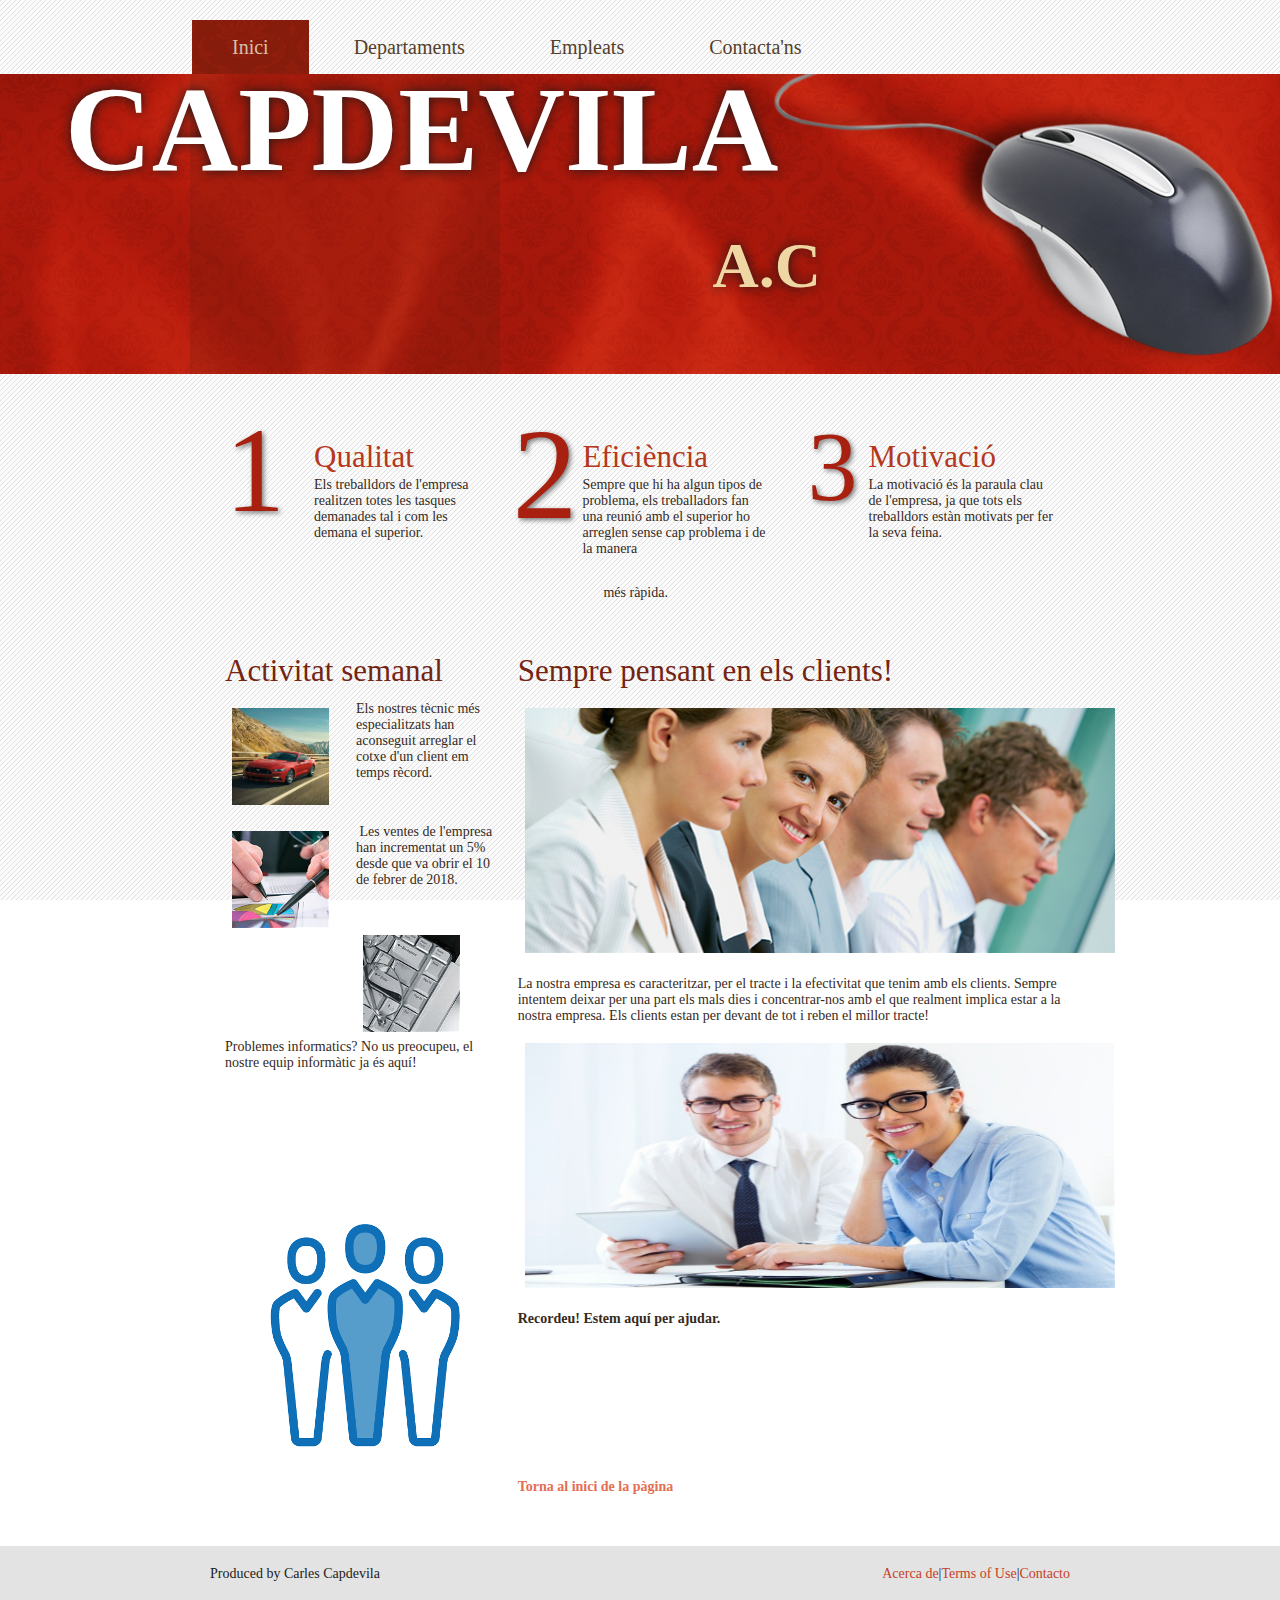
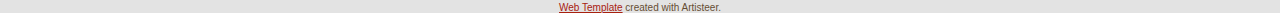
<file: index.html>
<!DOCTYPE html>
<html dir="ltr" lang="en-US"><head><!-- Created by Artisteer v4.0.0.58475 -->
    <meta charset="utf-8">
    <title>SEO Matters Home</title>
    <meta name="viewport" content="initial-scale = 1.0, maximum-scale = 1.0, user-scalable = no, width = device-width">

    <!--[if lt IE 9]><script src="http://html5shiv.googlecode.com/svn/trunk/html5.js"></script><![endif]-->
    <link rel="stylesheet" href="style.css" media="screen">
    <!--[if lte IE 7]><link rel="stylesheet" href="style.ie7.css" media="screen" /><![endif]-->
    <link rel="stylesheet" href="style.responsive.css" media="all">


    <script src="jquery.js"></script>
    <script src="script.js"></script>
    <script src="script.responsive.js"></script>


<style>.art-content .art-postcontent-0 .layout-item-0 { padding: 20px;  }
.art-content .art-postcontent-0 .layout-item-1 { padding-top: 20px;padding-right: 0px;padding-bottom: 0px;padding-left: 0px;  }
.ie7 .post .layout-cell {border:none !important; padding:0 !important; }
.ie6 .post .layout-cell {border:none !important; padding:0 !important; }

</style></head>
<body>
<div id="art-main">
<nav class="art-nav clearfix">
    <div class="art-nav-inner">
    <ul class="art-hmenu"><li><a href="inici.html" class="active">Inici</a></li><li><a href="departaments.html">Departaments</a></li><li><a href="empleats.html">Empleats</a></li><li><a href="contactans.html">Contacta'ns</a></li></ul> 
        </div>
    </nav>
<header class="art-header clearfix">


    <div class="art-shapes">
<h1 class="art-headline" data-left="0%">
    <a href="#">CAPDEVILA</a>
</h1>
<h2 class="art-slogan" data-left="66.62%">A.C</h2>

<div class="art-object1" data-left="100%"></div>
<div class="art-textblock art-object0" data-left="0%">
        <div class="art-object0-text"></div>
    
</div>
            </div>

                        
                    
</header>
<div class="art-sheet clearfix">
            <div class="art-layout-wrapper clearfix">
                <div class="art-content-layout">
                    <div class="art-content-layout-row">
                        <div class="art-layout-cell art-content clearfix"><article class="art-post art-article">
                                
                                <div class="art-postcontent art-postcontent-0 clearfix"><div class="art-content-layout">
    <div class="art-content-layout-row">
    <div class="art-layout-cell layout-item-0" style="width: 33%" >
        <p style="padding-right:29px;padding-bottom:20px;float:left; font-size:120px;color: #A82110;text-shadow: 2px 2px 5px #777777;margin-top: -7px">1</p>
        <h4>Qualitat</h4>
        <p>Els treballdors de l'empresa realitzen totes les tasques demanades tal i com les demana el superior.</p>
        <p style="text-align: left;"><br></p>
    </div><div class="art-layout-cell layout-item-0" style="width: 34%" >
        <p style="padding-right:5px;float:left;font-size:130px;color:#A82110;text-shadow: 2px 2px 5px #777777;margin-top: -10px">2</p>
        <h4>Eficiència</h4>
        <p style="text-align: left;">Sempre que hi ha algun tipos de problema, els treballadors&nbsp;fan una reunió amb el superior ho arreglen sense cap problema i de la manera &nbsp; &nbsp; &nbsp; &nbsp; &nbsp; &nbsp; &nbsp; &nbsp; &nbsp; &nbsp; &nbsp; &nbsp; &nbsp; &nbsp; &nbsp; &nbsp; &nbsp; &nbsp; &nbsp; &nbsp;&nbsp;</p>
        <p style="text-align: left;">&nbsp; &nbsp; &nbsp; &nbsp; &nbsp; &nbsp; &nbsp; &nbsp; &nbsp; &nbsp; &nbsp; &nbsp; &nbsp; més ràpida.</p>
    </div><div class="art-layout-cell layout-item-0" style="width: 33%" >
        <p style="padding-right:11px;float:left;font-size:100px;color:#A82110;text-shadow: 2px 2px 5px #777777;margin-top: 0;padding-bottom: 30px">3</p>
        <h4>Motivació</h4>
        <p>La motivació és la paraula clau de l'empresa, ja que tots els treballdors estàn motivats per fer la seva feina.</p>
    </div>
    </div>
</div>
<div class="art-content-layout">
    <div class="art-content-layout-row">
    <div class="art-layout-cell layout-item-0" style="width: 33%" >
        <h1>Activitat semanal</h1>
        <p><img width="97" height="97" alt="" src="images/fm.jpeg" style="padding-right: 20px; float: left;"></p>
        Els nostres tècnic més especialitzats han aconseguit arreglar el cotxe d'un client em temps rècord.<br clear="all">
        <p><img width="97" height="97" alt="" src="images/seo1-2-2-2.jpg" class="" style="padding-right: 20px; float: left;"></p>
        <p>&nbsp;Les ventes de l'empresa han incrementat un 5% desde que va obrir el 10 de febrer de 2018.</p>
        <p><br></p>
        <p><img width="97" height="97" alt="" src="images/seo3-2-2.jpg" style="padding-right:20px;float:left;" class="">Problemes informatics?&nbsp;No us preocupeu, el nostre equip informàtic ja és aquí!</p>
        <p><br></p>
        <p><br></p>
        <p><br></p>
        <p><br></p>
        <p><img width="266" height="266" alt="" src="images/1.png"><br></p>
    </div><div class="art-layout-cell layout-item-1" style="width: 67%" >
        <h1>Sempre pensant en els clients!</h1>
        <p><img width="590" height="245" alt="" src="images/seo_main-2-2-2.png" class=""></p>
        <p>La nostra empresa es caracteritzar, per el tracte i la efectivitat que tenim amb els clients. Sempre intentem deixar per una part els mals dies i concentrar-nos amb el que realment implica estar a la nostra empresa. Els clients estan per devant de tot i reben el millor tracte!</p>
        <p><img width="590" height="245" alt="" src="images/gente-de-negocios-trabajando-en-la-oficina-con-tableta-digital_1301-6592.jpg" class=""><br></p>
        <p><span style="font-weight: bold;">Recordeu! Estem aquí per ajudar.</span></p>
        <p><br></p>
        <p><br></p>
        <p><br></p>
        <p><br></p>
        <p><br></p>
        <p><a href="#" style=" font-weight: bold;">Torna al inici de la pàgina</a></p>
    </div>
    </div>
</div>
</div>
                                
                </article></div>
                    </div>
                </div>
            </div>
    </div>
<footer class="art-footer clearfix">
  <div class="art-footer-inner">
<div class="art-content-layout">
    <div class="art-content-layout-row">
    <div class="art-layout-cell layout-item-0" style="width: 50%">
        <p>Produced by Carles Capdevila</p>
    </div><div class="art-layout-cell layout-item-0" style="width: 50%">
        <p style="float:right"><a href="#">Acerca de</a>|<a href="#">Terms of Use</a>|<a href="#">Contacto</a></p>
    </div>
    </div>
</div>

    <p class="art-page-footer">
        <span id="art-footnote-links"><a href="http://www.artisteer.com/" target="_blank">Web Template</a> created with Artisteer.</span>
    </p>
  </div>
</footer>

</div>


</body></html>
</file>
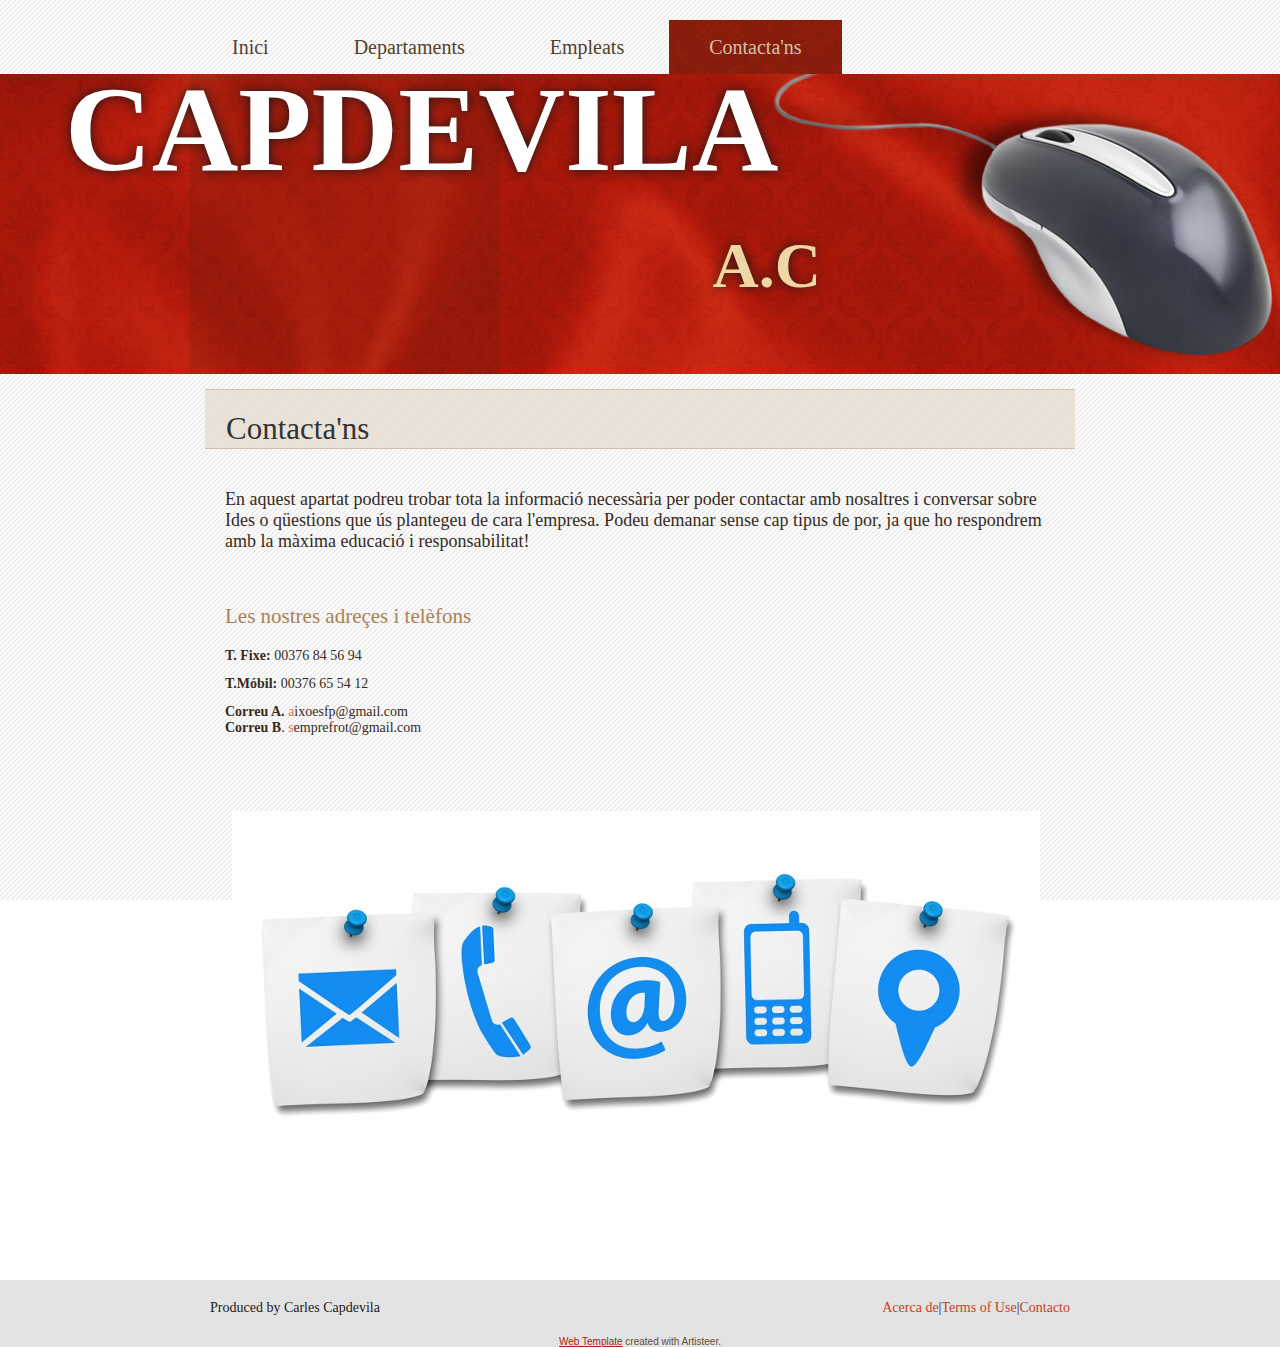
<file: contactans.html>
<!DOCTYPE html>
<html dir="ltr" lang="en-US"><head><!-- Created by Artisteer v4.0.0.58475 -->
    <meta charset="utf-8">
    <title>Contacta'ns</title>
    <meta name="viewport" content="initial-scale = 1.0, maximum-scale = 1.0, user-scalable = no, width = device-width">

    <!--[if lt IE 9]><script src="http://html5shiv.googlecode.com/svn/trunk/html5.js"></script><![endif]-->
    <link rel="stylesheet" href="style.css" media="screen">
    <!--[if lte IE 7]><link rel="stylesheet" href="style.ie7.css" media="screen" /><![endif]-->
    <link rel="stylesheet" href="style.responsive.css" media="all">


    <script src="jquery.js"></script>
    <script src="script.js"></script>
    <script src="script.responsive.js"></script>


<style>.art-content .art-postcontent-0 .layout-item-0 { padding-right: 20px;padding-bottom: 20px;padding-left: 20px;  }
.ie7 .post .layout-cell {border:none !important; padding:0 !important; }
.ie6 .post .layout-cell {border:none !important; padding:0 !important; }

</style></head>
<body>
<div id="art-main">
<nav class="art-nav clearfix">
    <div class="art-nav-inner">
    <ul class="art-hmenu"><li><a href="inici.html">Inici</a></li><li><a href="departaments.html">Departaments</a></li><li><a href="empleats.html">Empleats</a></li><li><a href="contactans.html" class="active">Contacta'ns</a></li></ul> 
        </div>
    </nav>
<header class="art-header clearfix">


    <div class="art-shapes">
<h1 class="art-headline" data-left="0%">
    <a href="#">CAPDEVILA</a>
</h1>
<h2 class="art-slogan" data-left="66.62%">A.C</h2>

<div class="art-object1" data-left="100%"></div>
<div class="art-textblock art-object0" data-left="0%">
        <div class="art-object0-text"></div>
    
</div>
            </div>

                        
                    
</header>
<div class="art-sheet clearfix">
            <div class="art-layout-wrapper clearfix">
                <div class="art-content-layout">
                    <div class="art-content-layout-row">
                        <div class="art-layout-cell art-content clearfix"><article class="art-post art-article">
                                <div class="art-postmetadataheader">
                                        <h2 class="art-postheader">Contacta'ns</h2>
                                                            
                                    </div>
                                <div class="art-postcontent art-postcontent-0 clearfix"><div class="art-content-layout">
    <div class="art-content-layout-row">
    <div class="art-layout-cell layout-item-0" style="width: 100%" >
        <p><br></p>
        <p><span style="font-size: 18px;">En aquest apartat podreu trobar tota la informació necessària per poder contactar amb nosaltres i conversar sobre Ides o qüestions que ús plantegeu de cara l'empresa. Podeu demanar sense cap tipus de por, ja que ho respondrem amb la màxima educació i responsabilitat!</span></p>
        <p><span style="font-size: 18px;"><br></span></p>
        <h3>Les nostres adreçes i telèfons</h3>
        <p><span style="font-weight: bold;">T. Fixe:</span> 00376 84 56 94</p>
        <p><span style="font-weight: bold;">T.Móbil:</span> 00376 65 54 12</p>
        <p><span style="font-weight: bold;">Correu A.</span> <a href="http://www.domain.com">a</a>ixoesfp@gmail.com<br>
        <span style="font-weight: bold;">Correu B</span>. <a href="mailto:email@domain.com">s</a>emprefrot@gmail.com&nbsp;</p>
        <p>&nbsp; &nbsp;&nbsp;</p>
        <p><br></p>
        <p><img width="808" height="391" alt="" class="art-lightbox" src="images/tmp237.png"></p>
    </div>
    </div>
</div>
</div>
                                
                </article></div>
                    </div>
                </div>
            </div>
    </div>
<footer class="art-footer clearfix">
  <div class="art-footer-inner">
<div class="art-content-layout">
    <div class="art-content-layout-row">
    <div class="art-layout-cell layout-item-0" style="width: 50%">
        <p>Produced by Carles Capdevila</p>
    </div><div class="art-layout-cell layout-item-0" style="width: 50%">
        <p style="float:right"><a href="#">Acerca de</a>|<a href="#">Terms of Use</a>|<a href="#">Contacto</a></p>
    </div>
    </div>
</div>

    <p class="art-page-footer">
        <span id="art-footnote-links"><a href="http://www.artisteer.com/" target="_blank">Web Template</a> created with Artisteer.</span>
    </p>
  </div>
</footer>

</div>


</body></html>
</file>
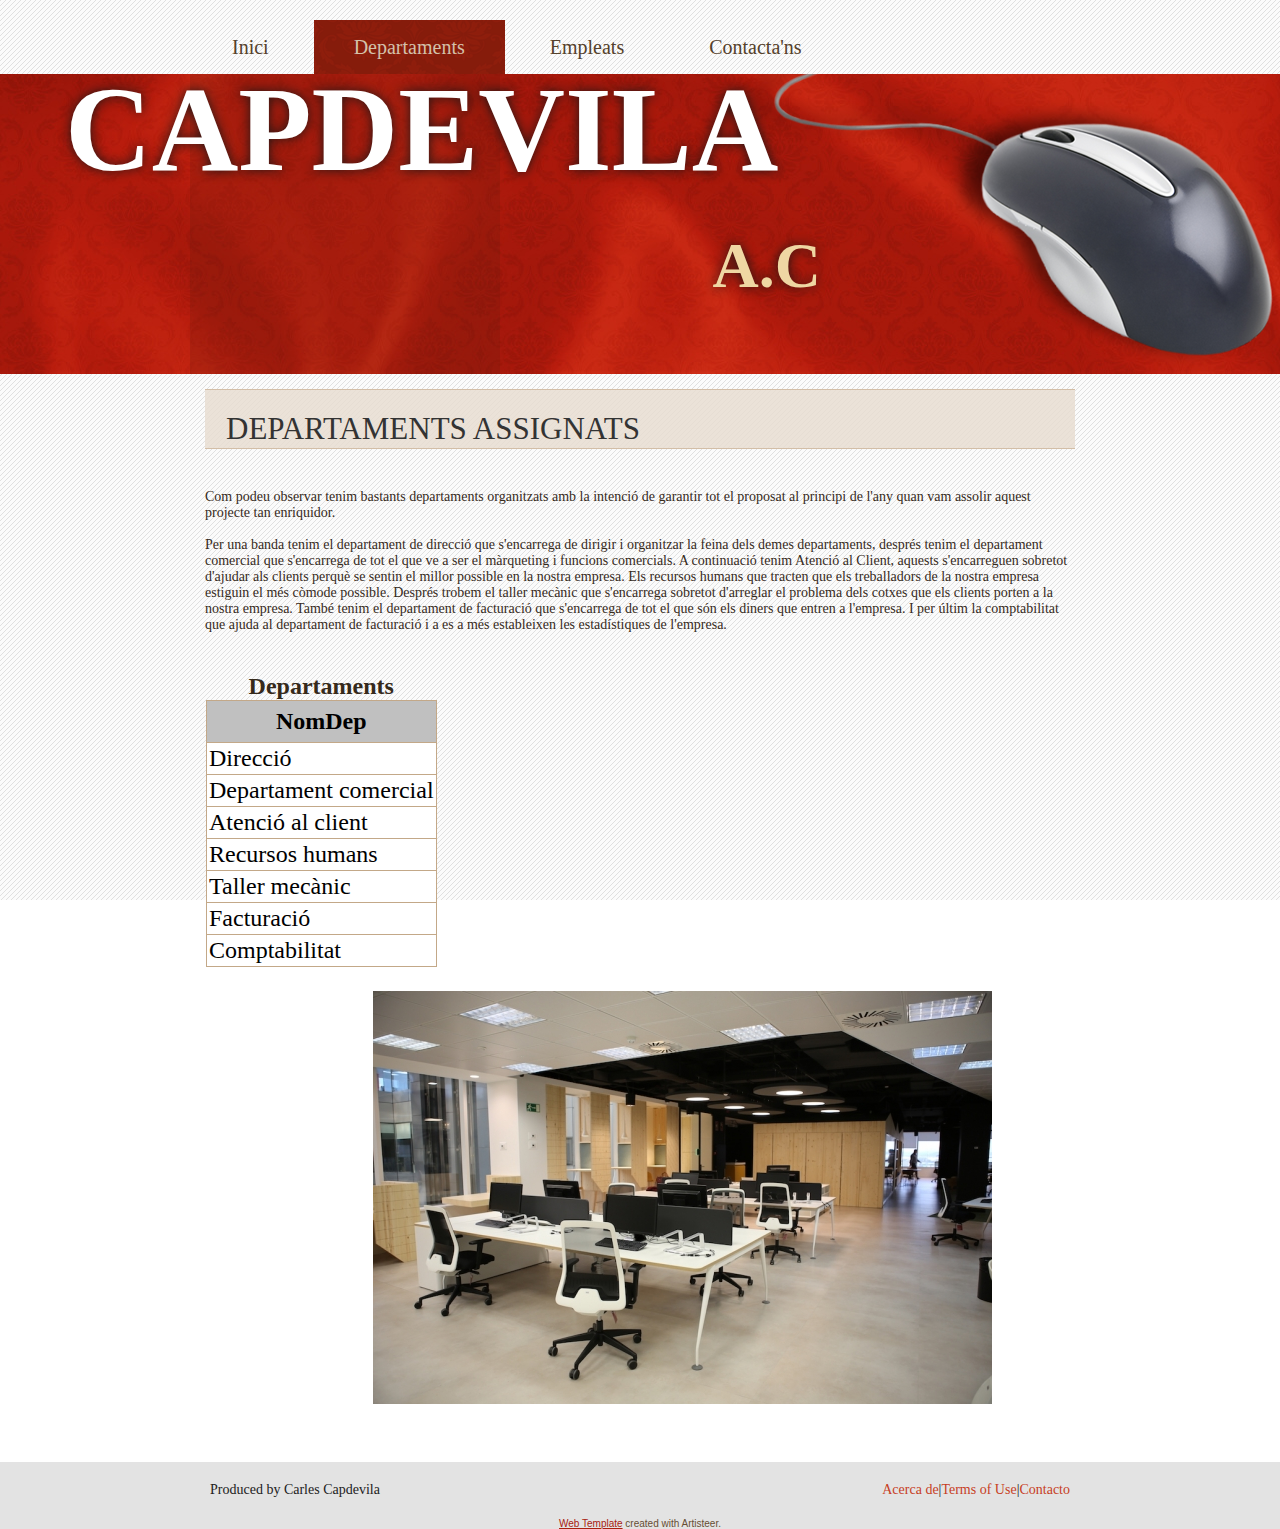
<file: departaments.html>
<!DOCTYPE html>
<html dir="ltr" lang="en-US"><head><!-- Created by Artisteer v4.0.0.58475 -->
    <meta charset="utf-8">
    <title>DEPARTAMENTS ASSIGNATS</title>
    <meta name="viewport" content="initial-scale = 1.0, maximum-scale = 1.0, user-scalable = no, width = device-width">

    <!--[if lt IE 9]><script src="http://html5shiv.googlecode.com/svn/trunk/html5.js"></script><![endif]-->
    <link rel="stylesheet" href="style.css" media="screen">
    <!--[if lte IE 7]><link rel="stylesheet" href="style.ie7.css" media="screen" /><![endif]-->
    <link rel="stylesheet" href="style.responsive.css" media="all">


    <script src="jquery.js"></script>
    <script src="script.js"></script>
    <script src="script.responsive.js"></script>


</head>
<body>
<div id="art-main">
<nav class="art-nav clearfix">
    <div class="art-nav-inner">
    <ul class="art-hmenu"><li><a href="inici.html">Inici</a></li><li><a href="departaments.html" class="active">Departaments</a></li><li><a href="empleats.html">Empleats</a></li><li><a href="contactans.html">Contacta'ns</a></li></ul> 
        </div>
    </nav>
<header class="art-header clearfix">


    <div class="art-shapes">
<h1 class="art-headline" data-left="0%">
    <a href="#">CAPDEVILA</a>
</h1>
<h2 class="art-slogan" data-left="66.62%">A.C</h2>

<div class="art-object1" data-left="100%"></div>
<div class="art-textblock art-object0" data-left="0%">
        <div class="art-object0-text"></div>
    
</div>
            </div>

                        
                    
</header>
<div class="art-sheet clearfix">
            <div class="art-layout-wrapper clearfix">
                <div class="art-content-layout">
                    <div class="art-content-layout-row">
                        <div class="art-layout-cell art-content clearfix"><article class="art-post art-article">
                                <div class="art-postmetadataheader">
                                        <h2 class="art-postheader">DEPARTAMENTS ASSIGNATS</h2>
                                                            
                                    </div>
                                <div class="art-postcontent art-postcontent-0 clearfix"><p><br></p>
<p>Com podeu observar tenim bastants departaments organitzats amb la intenció de garantir tot el proposat al principi de l'any quan vam assolir aquest projecte tan enriquidor.<br>
<br>
Per una banda tenim el departament de direcció que s'encarrega de dirigir i organitzar la feina <span class="hiddenGrammarError" onkeypress="CONCORDANCES_DET_NOM---#---2---#---Error de concordança.---#---de la dema#de les demes---#---dels demes---#---...arrega de dirigir i organitzar la feina dels demes departaments, després tenim el departam...---#---43">dels demes</span> departaments, després tenim el departament comercial que s'encarrega de tot el que ve a ser el màrqueting i funcions comercials. A continuació tenim Atenció al Client, aquests s'encarreguen sobretot d'ajudar als clients perquè se sentin el millor possible en la nostra empresa. Els recursos humans que tracten que els treballadors de la nostra empresa estiguin el més còmode possible. Després trobem el taller mecànic que s'encarrega sobretot d'arreglar el problema dels cotxes que els clients porten a la nostra empresa. També tenim el departament de facturació que s'encarrega de tot el que són els diners que entren a l'empresa. I per últim la comptabilitat que ajuda al departament de facturació i a es a més estableixen les estadístiques de l'empresa.</p>
<p><br></p>
<table border="1" bgcolor="#FFFFFF" cellspacing="0">
<caption><b style="font-size: 24px;">Departaments</b></caption>
<thead>
<tr>
<th bgcolor="#C0C0C0" bordercolor="#000000"><font face="Calibri" color="#000000" style="font-size: 24px;">NomDep</font></th>
</tr>
</thead>
<tbody>
<tr valign="top">
<td bordercolor="#E7E6E6"><font face="Calibri" color="#000000" style="font-size: 24px;">Direcció</font></td>
</tr>
<tr valign="top">
<td bordercolor="#E7E6E6"><font face="Calibri" color="#000000" style="font-size: 24px;">Departament comercial</font></td>
</tr>
<tr valign="top">
<td bordercolor="#E7E6E6"><font face="Calibri" color="#000000" style="font-size: 24px;">Atenció al client</font></td>
</tr>
<tr valign="top">
<td bordercolor="#E7E6E6"><font face="Calibri" color="#000000" style="font-size: 24px;">Recursos humans</font></td>
</tr>
<tr valign="top">
<td bordercolor="#E7E6E6"><font face="Calibri" color="#000000" style="font-size: 24px;">Taller mecànic</font></td>
</tr>
<tr valign="top">
<td bordercolor="#E7E6E6"><font face="Calibri" color="#000000" style="font-size: 24px;">Facturació</font></td>
</tr>
<tr valign="top">
<td bordercolor="#E7E6E6"><font face="Calibri" color="#000000" style="font-size: 24px;">Comptabilitat</font></td>
</tr>
</tbody>
</table>
<br>
&nbsp; &nbsp; &nbsp; &nbsp; &nbsp; &nbsp; &nbsp; &nbsp; &nbsp; &nbsp; &nbsp; &nbsp; &nbsp; &nbsp; &nbsp; &nbsp; &nbsp; &nbsp; &nbsp; &nbsp; &nbsp; &nbsp; &nbsp;&nbsp;<img width="619" height="413" alt="" class="art-lightbox" src="images/tmpCB48.png">&nbsp;&nbsp;
<p>                 </p></div>
                                
                </article></div>
                    </div>
                </div>
            </div>
    </div>
<footer class="art-footer clearfix">
  <div class="art-footer-inner">
<div class="art-content-layout">
    <div class="art-content-layout-row">
    <div class="art-layout-cell layout-item-0" style="width: 50%">
        <p>Produced by Carles Capdevila</p>
    </div><div class="art-layout-cell layout-item-0" style="width: 50%">
        <p style="float:right"><a href="#">Acerca de</a>|<a href="#">Terms of Use</a>|<a href="#">Contacto</a></p>
    </div>
    </div>
</div>

    <p class="art-page-footer">
        <span id="art-footnote-links"><a href="http://www.artisteer.com/" target="_blank">Web Template</a> created with Artisteer.</span>
    </p>
  </div>
</footer>

</div>


</body></html>
</file>
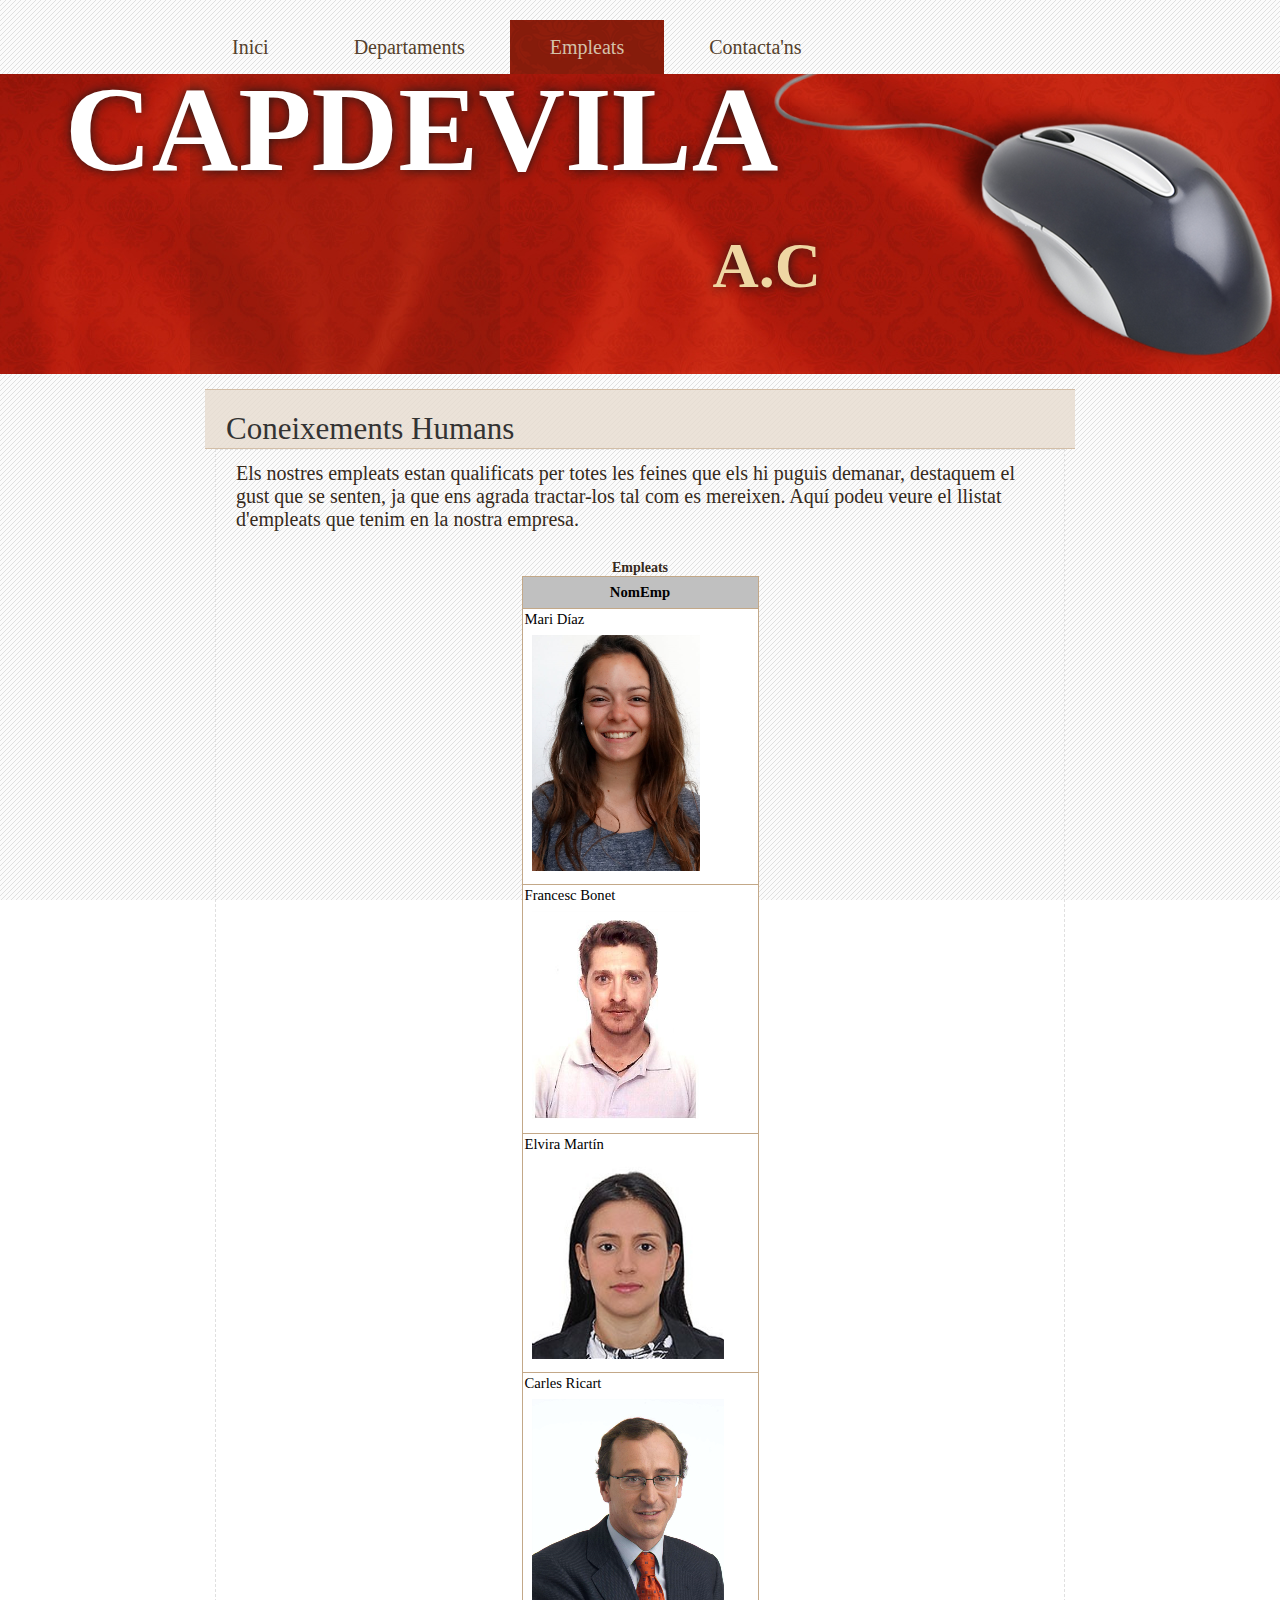
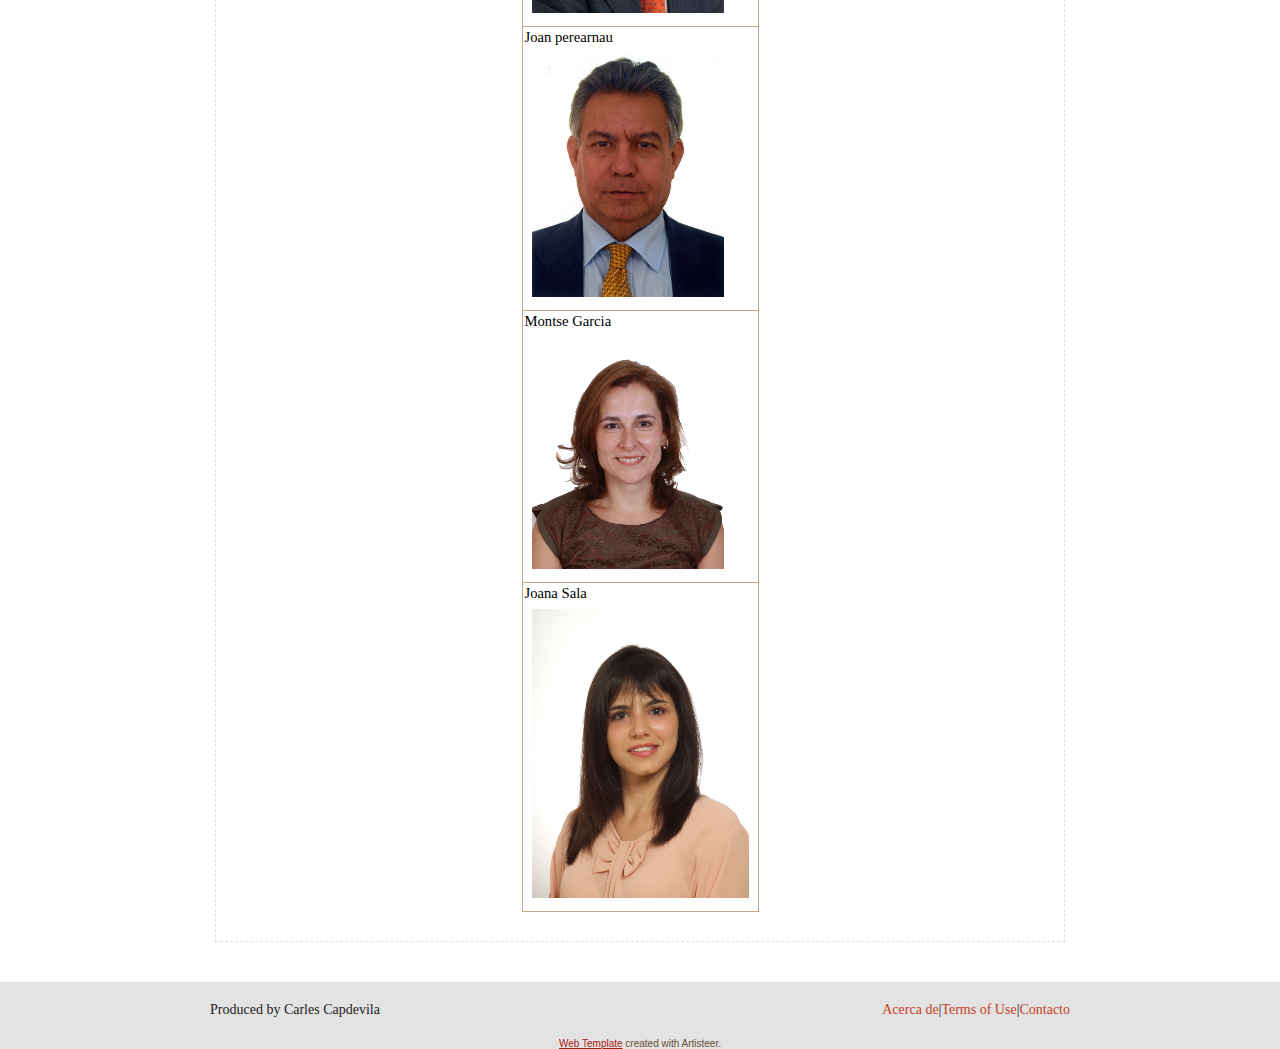
<file: empleats.html>
<!DOCTYPE html>
<html dir="ltr" lang="en-US"><head><!-- Created by Artisteer v4.0.0.58475 -->
    <meta charset="utf-8">
    <title>Coneixements Humans</title>
    <meta name="viewport" content="initial-scale = 1.0, maximum-scale = 1.0, user-scalable = no, width = device-width">

    <!--[if lt IE 9]><script src="http://html5shiv.googlecode.com/svn/trunk/html5.js"></script><![endif]-->
    <link rel="stylesheet" href="style.css" media="screen">
    <!--[if lte IE 7]><link rel="stylesheet" href="style.ie7.css" media="screen" /><![endif]-->
    <link rel="stylesheet" href="style.responsive.css" media="all">


    <script src="jquery.js"></script>
    <script src="script.js"></script>
    <script src="script.responsive.js"></script>


<style>.art-content .art-postcontent-0 .layout-item-0 { margin-bottom: 5px;  }
.art-content .art-postcontent-0 .layout-item-1 { color: #362A1B; border-spacing: 10px 0px; border-collapse: separate;  }
.art-content .art-postcontent-0 .layout-item-2 { border-top-style:dashed;border-right-style:dashed;border-bottom-style:dashed;border-left-style:dashed;border-top-width:1px;border-right-width:1px;border-bottom-width:1px;border-left-width:1px;border-top-color:#E0E0E0;border-right-color:#E0E0E0;border-bottom-color:#E0E0E0;border-left-color:#E0E0E0; color: #362A1B; padding-right: 20px;padding-left: 20px;  }
.ie7 .post .layout-cell {border:none !important; padding:0 !important; }
.ie6 .post .layout-cell {border:none !important; padding:0 !important; }

</style></head>
<body>
<div id="art-main">
<nav class="art-nav clearfix">
    <div class="art-nav-inner">
    <ul class="art-hmenu"><li><a href="inici.html">Inici</a></li><li><a href="departaments.html">Departaments</a></li><li><a href="empleats.html" class="active">Empleats</a></li><li><a href="contactans.html">Contacta'ns</a></li></ul> 
        </div>
    </nav>
<header class="art-header clearfix">


    <div class="art-shapes">
<h1 class="art-headline" data-left="0%">
    <a href="#">CAPDEVILA</a>
</h1>
<h2 class="art-slogan" data-left="66.62%">A.C</h2>

<div class="art-object1" data-left="100%"></div>
<div class="art-textblock art-object0" data-left="0%">
        <div class="art-object0-text"></div>
    
</div>
            </div>

                        
                    
</header>
<div class="art-sheet clearfix">
            <div class="art-layout-wrapper clearfix">
                <div class="art-content-layout">
                    <div class="art-content-layout-row">
                        <div class="art-layout-cell art-content clearfix"><article class="art-post art-article">
                                <div class="art-postmetadataheader">
                                        <h2 class="art-postheader">Coneixements Humans</h2>
                                                            
                                    </div>
                                <div class="art-postcontent art-postcontent-0 clearfix"><div class="art-content-layout-wrapper layout-item-0">
<div class="art-content-layout layout-item-1">
    <div class="art-content-layout-row">
    <div class="art-layout-cell layout-item-2" style="width: 100%" >
        <p><font face="Calibri" color="#000000"></font></p>
        <p style="text-align: left;"><span style="font-size: 20px;">Els nostres empleats estan qualificats per totes les feines que els hi puguis demanar, destaquem el gust que se senten, ja que ens agrada tractar-los tal com es mereixen. Aquí podeu veure el llistat d'empleats que tenim en la nostra empresa.</span><br></p>
        &nbsp; &nbsp; &nbsp; &nbsp; &nbsp; &nbsp; &nbsp; &nbsp; &nbsp; &nbsp;&nbsp;<br>
        <table border="1" bgcolor="#FFFFFF" cellspacing="0" style="margin-right: auto; margin-left: auto;">
        <caption><b>Empleats</b></caption>
        <thead>
        <tr>
        <th bgcolor="#C0C0C0" bordercolor="#000000"><font style="FONT-SIZE:11pt" face="Calibri" color="#000000">NomEmp</font></th>
        </tr>
        </thead>
        <tbody>
        <tr valign="top">
        <td bordercolor="#E7E6E6"><font style="FONT-SIZE:11pt" face="Calibri" color="#000000">Mari Díaz<br>
        <img width="168" height="236" alt="" class="art-lightbox" src="images/tmp9FC3.png"><br></font></td>
        </tr>
        <tr valign="top">
        <td bordercolor="#E7E6E6"><font style="FONT-SIZE:11pt" face="Calibri" color="#000000">Francesc Bonet<br>
        <img width="168" height="209" alt="" class="art-lightbox" src="images/tmp48F7.png"><br></font></td>
        </tr>
        <tr valign="top">
        <td bordercolor="#E7E6E6"><font style="FONT-SIZE:11pt" face="Calibri" color="#000000">Elvira Martín<br>
        <img width="192" height="199" alt="" class="art-lightbox" src="images/tmpA8E7.png"><br></font></td>
        </tr>
        <tr valign="top">
        <td bordercolor="#E7E6E6"><font style="FONT-SIZE:11pt" face="Calibri" color="#000000">Carles Ricart<br>
        <img width="192" height="214" alt="" class="art-lightbox" src="images/tmp20B8.png"><br></font></td>
        </tr>
        <tr valign="top">
        <td bordercolor="#E7E6E6"><font style="FONT-SIZE:11pt" face="Calibri" color="#000000">Joan perearnau<br>
        <img width="192" height="244" alt="" class="art-lightbox" src="images/tmpBFB8.png"><br></font></td>
        </tr>
        <tr valign="top">
        <td bordercolor="#E7E6E6"><font style="FONT-SIZE:11pt" face="Calibri" color="#000000">Montse Garcia<br>
        <img width="192" height="232" alt="" class="art-lightbox" src="images/tmpB06.png"><br></font></td>
        </tr>
        <tr valign="top">
        <td bordercolor="#E7E6E6"><font style="FONT-SIZE:11pt" face="Calibri" color="#000000">Joana Sala<br>
        <img width="217" height="289" alt="" class="art-lightbox" src="images/tmp4E2E.png"><br></font></td>
        </tr>
        </tbody>
        </table>
        <br>
        <p style="text-align: right;">                 </p>
    </div>
    </div>
</div>
</div>
</div>
                                
                </article></div>
                    </div>
                </div>
            </div>
    </div>
<footer class="art-footer clearfix">
  <div class="art-footer-inner">
<div class="art-content-layout">
    <div class="art-content-layout-row">
    <div class="art-layout-cell layout-item-0" style="width: 50%">
        <p>Produced by Carles Capdevila</p>
    </div><div class="art-layout-cell layout-item-0" style="width: 50%">
        <p style="float:right"><a href="#">Acerca de</a>|<a href="#">Terms of Use</a>|<a href="#">Contacto</a></p>
    </div>
    </div>
</div>

    <p class="art-page-footer">
        <span id="art-footnote-links"><a href="http://www.artisteer.com/" target="_blank">Web Template</a> created with Artisteer.</span>
    </p>
  </div>
</footer>

</div>


</body></html>
</file>
<file: style.css>
/* Created by Artisteer v4.0.0.58475 */

#art-main
{
   background: #FFFFFF url('images/page.png') fixed;
   margin:0 auto;
   font-size: 14px;
   font-family: Georgia, 'Times New Roman', Times, Serif;
   font-weight: normal;
   font-style: normal;
   position: relative;
   width: 100%;
   min-height: 100%;
   left: 0;
   top: 0;
   cursor:default;
   overflow:hidden;
}
table, ul.art-hmenu
{
   font-size: 14px;
   font-family: Georgia, 'Times New Roman', Times, Serif;
   font-weight: normal;
   font-style: normal;
}

h1, h2, h3, h4, h5, h6, p, a, ul, ol, li
{
   margin: 0;
   padding: 0;
}

/* Reset buttons border. It's important for input and button tags. 
 * border-collapse should be separate for shadow in IE. 
 */
.art-button
{
   border: 0;
   border-collapse: separate;
   -webkit-background-origin: border !important;
   -moz-background-origin: border !important;
   background-origin: border-box !important;
   background: #FFFFFF;
   background: linear-gradient(top, #FFFFFF 0, #D4C1AA 100%) no-repeat;
   background: -webkit-linear-gradient(top, #FFFFFF 0, #D4C1AA 100%) no-repeat;
   background: -moz-linear-gradient(top, #FFFFFF 0, #D4C1AA 100%) no-repeat;
   background: -o-linear-gradient(top, #FFFFFF 0, #D4C1AA 100%) no-repeat;
   background: -ms-linear-gradient(top, #FFFFFF 0, #D4C1AA 100%) no-repeat;
   background: linear-gradient(top, #FFFFFF 0, #D4C1AA 100%) no-repeat;
   -svg-background: linear-gradient(top, #FFFFFF 0, #D4C1AA 100%) no-repeat;
   -webkit-box-shadow:0 0 2px 1px rgba(0, 0, 0, 0.2);
   -moz-box-shadow:0 0 2px 1px rgba(0, 0, 0, 0.2);
   box-shadow:0 0 2px 1px rgba(0, 0, 0, 0.2);
   padding:0 17px;
   margin:0 auto;
   height:38px;
}

.art-postcontent,
.art-postheadericons,
.art-postfootericons,
.art-blockcontent,
ul.art-vmenu a 
{
   text-align: left;
}

.art-postcontent,
.art-postcontent li,
.art-postcontent table,
.art-postcontent a,
.art-postcontent a:link,
.art-postcontent a:visited,
.art-postcontent a.visited,
.art-postcontent a:hover,
.art-postcontent a.hovered
{
   font-family: Georgia, 'Times New Roman', Times, Serif;
}

.art-postcontent p
{
   margin: 12px 0;
}

.art-postcontent h1, .art-postcontent h1 a, .art-postcontent h1 a:link, .art-postcontent h1 a:visited, .art-postcontent h1 a:hover,
.art-postcontent h2, .art-postcontent h2 a, .art-postcontent h2 a:link, .art-postcontent h2 a:visited, .art-postcontent h2 a:hover,
.art-postcontent h3, .art-postcontent h3 a, .art-postcontent h3 a:link, .art-postcontent h3 a:visited, .art-postcontent h3 a:hover,
.art-postcontent h4, .art-postcontent h4 a, .art-postcontent h4 a:link, .art-postcontent h4 a:visited, .art-postcontent h4 a:hover,
.art-postcontent h5, .art-postcontent h5 a, .art-postcontent h5 a:link, .art-postcontent h5 a:visited, .art-postcontent h5 a:hover,
.art-postcontent h6, .art-postcontent h6 a, .art-postcontent h6 a:link, .art-postcontent h6 a:visited, .art-postcontent h6 a:hover,
.art-blockheader .t, .art-blockheader .t a, .art-blockheader .t a:link, .art-blockheader .t a:visited, .art-blockheader .t a:hover,
.art-vmenublockheader .t, .art-vmenublockheader .t a, .art-vmenublockheader .t a:link, .art-vmenublockheader .t a:visited, .art-vmenublockheader .t a:hover,
.art-headline, .art-headline a, .art-headline a:link, .art-headline a:visited, .art-headline a:hover,
.art-slogan, .art-slogan a, .art-slogan a:link, .art-slogan a:visited, .art-slogan a:hover,
.art-postheader, .art-postheader a, .art-postheader a:link, .art-postheader a:visited, .art-postheader a:hover
{
   font-size: 35px;
   font-family: Georgia, 'Times New Roman', Times, Serif;
   font-weight: bold;
   font-style: normal;
   text-decoration: none;
}

.art-postcontent a, .art-postcontent a:link
{
   font-family: Georgia, 'Times New Roman', Times, Serif;
   text-decoration: none;
   color: #E46E53;
}

.art-postcontent a:visited, .art-postcontent a.visited
{
   font-family: Georgia, 'Times New Roman', Times, Serif;
   text-decoration: none;
   color: #E46E53;
}

.art-postcontent  a:hover, .art-postcontent a.hover
{
   font-family: Georgia, 'Times New Roman', Times, Serif;
   text-decoration: underline;
   color: #EC9783;
}

.art-postcontent h1
{
   color: #732412;
   margin: 0 0 10px;
   font-size: 31px;
   font-family: Georgia, 'Times New Roman', Times, Serif;
   font-weight: normal;
   font-style: normal;
}

.art-blockcontent h1
{
   margin: 0 0 10px;
   font-size: 31px;
   font-family: Georgia, 'Times New Roman', Times, Serif;
   font-weight: normal;
   font-style: normal;
}

.art-postcontent h1 a, .art-postcontent h1 a:link, .art-postcontent h1 a:hover, .art-postcontent h1 a:visited, .art-blockcontent h1 a, .art-blockcontent h1 a:link, .art-blockcontent h1 a:hover, .art-blockcontent h1 a:visited 
{
   font-size: 31px;
   font-family: Georgia, 'Times New Roman', Times, Serif;
   font-weight: normal;
   font-style: normal;
}

.art-postcontent h2
{
   color: #808080;
   margin: 19px 0;
   font-size: 26px;
   font-family: Georgia, 'Times New Roman', Times, Serif;
   font-weight: normal;
   font-style: normal;
}

.art-blockcontent h2
{
   margin: 19px 0;
   font-size: 26px;
   font-family: Georgia, 'Times New Roman', Times, Serif;
   font-weight: normal;
   font-style: normal;
}

.art-postcontent h2 a, .art-postcontent h2 a:link, .art-postcontent h2 a:hover, .art-postcontent h2 a:visited, .art-blockcontent h2 a, .art-blockcontent h2 a:link, .art-blockcontent h2 a:hover, .art-blockcontent h2 a:visited 
{
   font-size: 26px;
   font-family: Georgia, 'Times New Roman', Times, Serif;
   font-weight: normal;
   font-style: normal;
}

.art-postcontent h3
{
   color: #AA8255;
   margin: 19px 0;
   font-size: 21px;
   font-family: Georgia, 'Times New Roman', Times, Serif;
   font-weight: normal;
   font-style: normal;
}

.art-blockcontent h3
{
   margin: 19px 0;
   font-size: 21px;
   font-family: Georgia, 'Times New Roman', Times, Serif;
   font-weight: normal;
   font-style: normal;
}

.art-postcontent h3 a, .art-postcontent h3 a:link, .art-postcontent h3 a:hover, .art-postcontent h3 a:visited, .art-blockcontent h3 a, .art-blockcontent h3 a:link, .art-blockcontent h3 a:hover, .art-blockcontent h3 a:visited 
{
   font-size: 21px;
   font-family: Georgia, 'Times New Roman', Times, Serif;
   font-weight: normal;
   font-style: normal;
}

.art-postcontent h4
{
   color: #B5381C;
   margin: 30px 0 -10px;
   font-size: 31px;
   font-family: Georgia, 'Times New Roman', Times, Serif;
   font-weight: normal;
   font-style: normal;
}

.art-blockcontent h4
{
   margin: 30px 0 -10px;
   font-size: 31px;
   font-family: Georgia, 'Times New Roman', Times, Serif;
   font-weight: normal;
   font-style: normal;
}

.art-postcontent h4 a, .art-postcontent h4 a:link, .art-postcontent h4 a:hover, .art-postcontent h4 a:visited, .art-blockcontent h4 a, .art-blockcontent h4 a:link, .art-blockcontent h4 a:hover, .art-blockcontent h4 a:visited 
{
   font-size: 31px;
   font-family: Georgia, 'Times New Roman', Times, Serif;
   font-weight: normal;
   font-style: normal;
}

.art-postcontent h5
{
   color: #47160B;
   margin-top: 26px;
   margin-bottom: 26px;
   font-size: 14px;
   font-family: Georgia, 'Times New Roman', Times, Serif;
}

.art-blockcontent h5
{
   margin-top: 26px;
   margin-bottom: 26px;
   font-size: 14px;
   font-family: Georgia, 'Times New Roman', Times, Serif;
}

.art-postcontent h5 a, .art-postcontent h5 a:link, .art-postcontent h5 a:hover, .art-postcontent h5 a:visited, .art-blockcontent h5 a, .art-blockcontent h5 a:link, .art-blockcontent h5 a:hover, .art-blockcontent h5 a:visited 
{
   font-size: 14px;
   font-family: Georgia, 'Times New Roman', Times, Serif;
}

.art-postcontent h6
{
   color: #A8341A;
   margin-top: 35px;
   margin-bottom: 35px;
   font-size: 12px;
   font-family: Georgia, 'Times New Roman', Times, Serif;
}

.art-blockcontent h6
{
   margin-top: 35px;
   margin-bottom: 35px;
   font-size: 12px;
   font-family: Georgia, 'Times New Roman', Times, Serif;
}

.art-postcontent h6 a, .art-postcontent h6 a:link, .art-postcontent h6 a:hover, .art-postcontent h6 a:visited, .art-blockcontent h6 a, .art-blockcontent h6 a:link, .art-blockcontent h6 a:hover, .art-blockcontent h6 a:visited 
{
   font-size: 12px;
   font-family: Georgia, 'Times New Roman', Times, Serif;
}

header, footer, article, nav, #art-hmenu-bg, .art-sheet, .art-hmenu a, .art-vmenu a, .art-slidenavigator > a, .art-checkbox:before, .art-radiobutton:before
{
   -webkit-background-origin: border !important;
   -moz-background-origin: border !important;
   background-origin: border-box !important;
}

header, footer, article, nav, #art-hmenu-bg, .art-sheet, .art-slidenavigator > a, .art-checkbox:before, .art-radiobutton:before
{
   display: block;
   -webkit-box-sizing: border-box;
   -moz-box-sizing: border-box;
   box-sizing: border-box;
}

ul
{
   list-style-type: none;
}

ol
{
   list-style-position: inside;
}

html, body
{
   height: 100%;
}

body
{
   padding: 0;
   margin:0;
   min-width: 900px;
   color: #362A1B;
}

.clearfix:before, .clearfix:after {
   content: "";
   display: table;
}

.clearfix:after {
   clear: both;
}

.cleared {
   font: 0/0 serif;
   clear: both;
}

form
{
   padding: 0 !important;
   margin: 0 !important;
}

table.position
{
   position: relative;
   width: 100%;
   table-layout: fixed;
}

li h1, .art-postcontent li h1, .art-blockcontent li h1 
{
   margin:1px;
} 
li h2, .art-postcontent li h2, .art-blockcontent li h2 
{
   margin:1px;
} 
li h3, .art-postcontent li h3, .art-blockcontent li h3 
{
   margin:1px;
} 
li h4, .art-postcontent li h4, .art-blockcontent li h4 
{
   margin:1px;
} 
li h5, .art-postcontent li h5, .art-blockcontent li h5 
{
   margin:1px;
} 
li h6, .art-postcontent li h6, .art-blockcontent li h6 
{
   margin:1px;
} 
li p, .art-postcontent li p, .art-blockcontent li p 
{
   margin:1px;
}


.art-shapes
{
   position: absolute;
   top: 0;
   right: 0;
   bottom: 0;
   left: 0;
   overflow: hidden;
   z-index: 0;
}

.art-slider-inner {
   position: relative;
   overflow: hidden;
   width: 100%;
   height: 100%;
}

.art-slidenavigator > a {
   display: inline-block;
   vertical-align: middle;
   outline-style: none;
   font-size: 1px;
}

.art-slidenavigator > a:last-child {
   margin-right: 0 !important;
}

.art-object1
{
    display: block;
    left: 100%;
    margin-left: -355px;
    position: absolute;
    top: -93px;
    width: 598px;
    height: 400px;
    background-image: url('images/object1.png');
    background-position: 0 0;
    background-repeat: no-repeat;
    z-index: 0;
}
.art-object0 h1, 
.art-object0 h2, 
.art-object0 h3, 
.art-object0 h4, 
.art-object0 h5, 
.art-object0 h6, 
.art-object0 p, 
.art-object0 a, 
.art-object0 ul, 
.art-object0 ol, 
.art-object0 li
{
  line-height: 125%;
}

.art-object0
{  
  position: absolute;
  top: 0px;
  left: 0%;
  margin-left: 0px !important;
  -webkit-transform: rotate(0deg);
  -moz-transform: rotate(0deg);
  -o-transform: rotate(0deg);
  -ms-transform: rotate(0deg);
  transform: rotate(0deg);
  overflow: hidden;
    background-image: url('images/object0.png');
  background-position: 0px 0px;
  background-repeat: no-repeat;
    z-index: 1;
  width: 310px;
  height: 300px;
}

.art-object0-text
{
font-size: 30px;
font-family: Verdana, Geneva, Arial, Helvetica, Sans-Serif;
text-align: left;
  color: #000000 !important;
  display: table-cell;
  outline-style: none;
  padding: 0px 0px !important;
  word-wrap: break-word;
  height: 300px;
  width: 310px;  
}

.art-textblock ul > li
{
    background-position-y: 8px !important;
}
.art-headline
{
  display: inline-block;
  position: absolute;
  min-width: 50px;
  top: -4px;
  left: 0%;
  line-height: 100%;
  margin-left: -125px !important;
  -webkit-transform: rotate(0deg);
  -moz-transform: rotate(0deg);
  -o-transform: rotate(0deg);
  -ms-transform: rotate(0deg);
  transform: rotate(0deg);
  z-index: 99;
}

.art-headline, 
.art-headline a, 
.art-headline a:link, 
.art-headline a:visited, 
.art-headline a:hover
{
font-size: 120px;
font-family: Georgia, 'Times New Roman', Times, Serif;
font-weight: bold;
font-style: normal;
text-decoration: none;
text-shadow: 0px 0px 12px rgba(23, 23, 23, 0.98);
  padding: 0;
  margin: 0;
  color: #FFFFFF !important;
  white-space: nowrap;
}
.art-slogan
{
  display: inline-block;
  position: absolute;
  min-width: 50px;
  top: 160px;
  left: 66.62%;
  line-height: 100%;
  margin-left: -77px !important;
  -webkit-transform: rotate(0deg);
  -moz-transform: rotate(0deg);
  -o-transform: rotate(0deg);
  -ms-transform: rotate(0deg);
  transform: rotate(0deg);
  z-index: 99;
  white-space: nowrap;
}

.art-slogan, 
.art-slogan a, 
.art-slogan a:link, 
.art-slogan a:visited, 
.art-slogan a:hover
{
font-size: 64px;
font-family: Georgia, 'Times New Roman', Times, Serif;
font-weight: bold;
font-style: normal;
text-decoration: none;
text-shadow: 0px 0px 12px rgba(23, 23, 23, 0.98);
  padding: 0;
  margin: 0;
  color: #EFD7A3 !important;
}




.art-footer .layout-item-0 { padding: 20px;  }
.ie7 .post .layout-cell {border:none !important; padding:0 !important; }
.ie6 .post .layout-cell {border:none !important; padding:0 !important; }

.art-nav
{
   background: #B5B5B5;
   background: transparent;
   margin:20px auto 0;
   position: relative;
   z-index: 100;
   font-size: 0;
}

ul.art-hmenu a, ul.art-hmenu a:link, ul.art-hmenu a:visited, ul.art-hmenu a:hover 
{
   outline: none;
   position: relative;
   z-index: 11;
}

ul.art-hmenu, ul.art-hmenu ul
{
   display: block;
   margin: 0;
   padding: 0;
   border: 0;
   list-style-type: none;
}

ul.art-hmenu li
{
   position: relative;
   z-index: 5;
   display: block;
   float: left;
   background: none;
   margin: 0;
   padding: 0;
   border: 0;
}

ul.art-hmenu li:hover
{
   z-index: 10000;
   white-space: normal;
}

ul.art-hmenu:after, ul.art-hmenu ul:after
{
   content: ".";
   height: 0;
   display: block;
   visibility: hidden;
   overflow: hidden;
   clear: both;
}

ul.art-hmenu, ul.art-hmenu ul 
{
   min-height: 0;
}

ul.art-hmenu 
{
   display: inline-block;
   vertical-align: bottom;
   padding-left: 0;
   padding-right: 0;
}

.art-nav-inner:before 
{
   content:' ';
}

.art-nav-inner{
   text-align: left;
   margin:0 auto;
}

.desktop-nav .art-nav-inner{
   width: 900px;
   padding-left: 0;
   padding-right: 0;
}

.desktop-nav.art-nav
{
   padding-left: 0;
   padding-right: 0;
}

.art-hmenu-extra1
{
   position: relative;
   display: block;
   float: left;
   width: auto;
   height: auto;
   background-position: center;
}

.art-hmenu-extra2
{
   position: relative;
   display: block;
   float: right;
   width: auto;
   height: auto;
   background-position: center;
}

.art-hmenu
{
   float: left;
}

.art-menuitemcontainer
{
   margin:0 auto;
}
ul.art-hmenu>li {
   margin-left: 5px;
}
ul.art-hmenu>li:first-child {
   margin-left: 2px;
}
ul.art-hmenu>li:last-child, ul.art-hmenu>li.last-child {
   margin-right: 2px;
}

ul.art-hmenu>li>a
{
   padding:0 40px;
   margin:0 auto;
   position: relative;
   display: block;
   height: 54px;
   cursor: pointer;
   text-decoration: none;
   color: #55412B;
   line-height: 54px;
   text-align: center;
}

.art-hmenu a, 
.art-hmenu a:link, 
.art-hmenu a:visited, 
.art-hmenu a.active, 
.art-hmenu a:hover
{
   font-size: 20px;
   font-family: Georgia, 'Times New Roman', Times, Serif;
   font-weight: normal;
   font-style: normal;
   text-decoration: none;
   text-align: left;
}

ul.art-hmenu>li>a.active
{
   background: #881C0C url('images/menuactiveitem.png') scroll;
   padding:0 40px;
   margin:0 auto;
   color: #D4C1AA;
   text-decoration: none;
}

ul.art-hmenu>li>a:visited, 
ul.art-hmenu>li>a:hover, 
ul.art-hmenu>li:hover>a {
   text-decoration: none;
}

ul.art-hmenu>li>a:hover, .desktop ul.art-hmenu>li:hover>a
{
   background: #E15F41 url('images/menuhovereditem.png') scroll;
   padding:0 40px;
   margin:0 auto;
}
ul.art-hmenu>li>a:hover, 
.desktop-nav ul.art-hmenu>li:hover>a {
   color: #000000;
   text-decoration: none;
}

ul.art-hmenu li li a
{
   background: #D3BEA7;
   padding:0 8px;
   margin:0 auto;
}
ul.art-hmenu li li 
{
   float: none;
   width: auto;
   margin-top: 0;
   margin-bottom: 0;
}

.desktop-nav ul.art-hmenu li li ul>li:first-child 
{
   margin-top: 0;
}

ul.art-hmenu li li ul>li:last-child 
{
   margin-bottom: 0;
}

.art-hmenu ul a
{
   display: block;
   white-space: nowrap;
   height: 24px;
   min-width: 7em;
   border: 0 solid transparent;
   text-align: left;
   line-height: 24px;
   color: #2F2418;
   font-size: 13px;
   font-family: Georgia, 'Times New Roman', Times, Serif;
   text-decoration: none;
   margin:0;
}

.art-hmenu ul a:link, 
.art-hmenu ul a:visited, 
.art-hmenu ul a.active, 
.art-hmenu ul a:hover
{
   text-align: left;
   line-height: 24px;
   color: #2F2418;
   font-size: 13px;
   font-family: Georgia, 'Times New Roman', Times, Serif;
   text-decoration: none;
   margin:0;
}

ul.art-hmenu ul li a:hover, .desktop ul.art-hmenu ul li:hover>a
{
   background: #C3A888;
   margin:0 auto;
}

.art-hmenu ul li a:hover
{
   color: #000000;
}

.desktop-nav .art-hmenu ul li:hover>a
{
   color: #000000;
}

ul.art-hmenu ul:before
{
   background: #C73E1F;
   margin:0 auto;
   display: block;
   position: absolute;
   content: ' ';
   z-index: 1;
}
.desktop-nav ul.art-hmenu li:hover>ul {
   visibility: visible;
   top: 100%;
}
.desktop-nav ul.art-hmenu li li:hover>ul {
   top: 0;
   left: 100%;
}

ul.art-hmenu ul
{
   visibility: hidden;
   position: absolute;
   z-index: 10;
   left: 0;
   top: 0;
   background-image: url('images/spacer.gif');
}

.desktop-nav ul.art-hmenu>li>ul
{
   padding: 10px 30px 30px 30px;
   margin: -10px 0 0 -30px;
}

.desktop-nav ul.art-hmenu ul ul
{
   padding: 30px 30px 30px 10px;
   margin: -30px 0 0 -10px;
}

.desktop-nav ul.art-hmenu ul.art-hmenu-left-to-right 
{
   right: auto;
   left: 0;
   margin: -10px 0 0 -30px;
}

.desktop-nav ul.art-hmenu ul.art-hmenu-right-to-left 
{
   left: auto;
   right: 0;
   margin: -10px -30px 0 0;
}

.desktop-nav ul.art-hmenu li li:hover>ul.art-hmenu-left-to-right {
   right: auto;
   left: 100%;
}
.desktop-nav ul.art-hmenu li li:hover>ul.art-hmenu-right-to-left {
   left: auto;
   right: 100%;
}

.desktop-nav ul.art-hmenu ul ul.art-hmenu-left-to-right
{
   right: auto;
   left: 0;
   padding: 30px 30px 30px 10px;
   margin: -30px 0 0 -10px;
}

.desktop-nav ul.art-hmenu ul ul.art-hmenu-right-to-left
{
   left: auto;
   right: 0;
   padding: 30px 10px 30px 30px;
   margin: -30px -10px 0 0;
}

.desktop-nav ul.art-hmenu li ul>li:first-child {
   margin-top: 0;
}
.desktop-nav ul.art-hmenu li ul>li:last-child {
   margin-bottom: 0;
}

.desktop-nav ul.art-hmenu ul ul:before
{
   border-radius: 0;
   top: 30px;
   bottom: 30px;
   right: 30px;
   left: 10px;
}

.desktop-nav ul.art-hmenu>li>ul:before
{
   top: 10px;
   right: 30px;
   bottom: 30px;
   left: 30px;
}

.desktop-nav ul.art-hmenu>li>ul.art-hmenu-left-to-right:before {
   right: 30px;
   left: 30px;
}
.desktop-nav ul.art-hmenu>li>ul.art-hmenu-right-to-left:before {
   right: 30px;
   left: 30px;
}
.desktop-nav ul.art-hmenu ul ul.art-hmenu-left-to-right:before {
   right: 30px;
   left: 10px;
}
.desktop-nav ul.art-hmenu ul ul.art-hmenu-right-to-left:before {
   right: 10px;
   left: 30px;
}

.art-header
{
   margin:0 auto;
   position:relative;
   height: 300px;
   background-image: url('images/header.jpg');
   background-position: center top;
   background-repeat: no-repeat;
}

.responsive .art-header 
{
   background-image: url('images/header.jpg');
   background-position: center center;
}

.art-header-inner{
   position: relative;
   width: 900px;
   z-index: auto !important;
   margin: 0 auto;
}

.art-header>.widget 
{
   position:absolute;
   z-index:101;
}

.art-sheet
{
   background: #E7DCD0;
   background: transparent;
   margin:0 auto;
   position:relative;
   cursor:auto;
   width: 900px;
   z-index: auto !important;
}

.art-layout-wrapper
{
   position: relative;
   margin: 0 auto 0 auto;
   z-index: auto !important;
}

.art-content-layout
{
   display: table;
   width: 100%;
   table-layout: fixed;
   border-collapse: collapse;
}

.art-content-layout-row 
{
   display: table-row;
}

.art-layout-cell
{
   display: table-cell;
   vertical-align: top;
}

.art-block
{
   margin:10px;
}
div.art-block img
{
   border: none;
   margin: 0;
}

.art-blockheader
{
   background: #E15F41;
   padding:12px 15px;
   margin:0 auto;
}
.art-blockheader .t,
.art-blockheader .t a,
.art-blockheader .t a:link,
.art-blockheader .t a:visited, 
.art-blockheader .t a:hover
{
   color: #000000;
   font-size: 14px;
   font-family: Georgia, 'Times New Roman', Times, Serif;
   margin-left: 10px;
   margin-right: 10px;
}

.art-blockcontent
{
   background: #F0F0F0;
   padding:15px;
   margin:0 auto;
   color: #4B3926;
   font-size: 14px;
   font-family: Georgia, 'Times New Roman', Times, Serif;
}
.art-blockcontent table,
.art-blockcontent li, 
.art-blockcontent a,
.art-blockcontent a:link,
.art-blockcontent a:visited,
.art-blockcontent a:hover
{
   color: #4B3926;
   font-size: 14px;
   font-family: Georgia, 'Times New Roman', Times, Serif;
}

.art-blockcontent p
{
   margin: 6px 0;
}

.art-blockcontent a, .art-blockcontent a:link
{
   color: #949494;
   font-family: Georgia, 'Times New Roman', Times, Serif;
   text-decoration: underline;
}

.art-blockcontent a:visited, .art-blockcontent a.visited
{
   color: #C7AD8F;
   font-family: Georgia, 'Times New Roman', Times, Serif;
   text-decoration: none;
}

.art-blockcontent a:hover, .art-blockcontent a.hover
{
   color: #949494;
   font-family: Georgia, 'Times New Roman', Times, Serif;
   text-decoration: none;
}
.art-block ul>li:before
{
   content:url('images/blockbullets.png');
   margin-right:6px;
   bottom: 2px;
   position:relative;
   display:inline-block;
   vertical-align:middle;
   font-size:0;
   line-height:0;
   margin-left: -9px;
}
.opera .art-block ul>li:before
{
   /* Vertical-align:middle in Opera doesn't need additional offset */
    bottom: 0;
}

.art-block li
{
   font-size: 14px;
   font-family: Georgia, 'Times New Roman', Times, Serif;
   line-height: 125%;
   color: #664E33;
}

.art-block ul>li, .art-block ol
{
   padding: 0;
}

.art-block ul>li
{
   padding-left: 9px;
}

.art-breadcrumbs
{
   margin:0 auto;
}

a.art-button,
a.art-button:link,
a:link.art-button:link,
body a.art-button:link,
a.art-button:visited,
body a.art-button:visited,
input.art-button,
button.art-button
{
   text-decoration: none;
   font-size: 15px;
   font-family: Georgia, 'Times New Roman', Times, Serif;
   font-weight: normal;
   font-style: normal;
   position:relative;
   display: inline-block;
   vertical-align: middle;
   white-space: nowrap;
   text-align: center;
   color: #881C0C;
   margin: 0 !important;
   overflow: visible;
   cursor: pointer;
   text-indent: 0;
   line-height: 38px;
   -webkit-box-sizing: content-box;
   -moz-box-sizing: content-box;
   box-sizing: content-box;
}

.art-button img
{
   margin: 0;
   vertical-align: middle;
}

.firefox2 .art-button
{
   display: block;
   float: left;
}

input, select, textarea
{
   vertical-align: middle;
   font-size: 15px;
   font-family: Georgia, 'Times New Roman', Times, Serif;
   font-weight: normal;
   font-style: normal;
}

.art-block select 
{
   width:96%;
}

input.art-button
{
   float: none !important;
}

.art-button.active, .art-button.active:hover
{
   background: #A6A6A6;
   background: linear-gradient(top, rgba(191, 191, 191, 0.8) 0, rgba(138, 138, 138, 0.8) 100%) no-repeat;
   background: -webkit-linear-gradient(top, rgba(191, 191, 191, 0.8) 0, rgba(138, 138, 138, 0.8) 100%) no-repeat;
   background: -moz-linear-gradient(top, rgba(191, 191, 191, 0.8) 0, rgba(138, 138, 138, 0.8) 100%) no-repeat;
   background: -o-linear-gradient(top, rgba(191, 191, 191, 0.8) 0, rgba(138, 138, 138, 0.8) 100%) no-repeat;
   background: -ms-linear-gradient(top, rgba(191, 191, 191, 0.8) 0, rgba(138, 138, 138, 0.8) 100%) no-repeat;
   background: linear-gradient(top, rgba(191, 191, 191, 0.8) 0, rgba(138, 138, 138, 0.8) 100%) no-repeat;
   -svg-background: linear-gradient(top, rgba(191, 191, 191, 0.8) 0, rgba(138, 138, 138, 0.8) 100%) no-repeat;
   -webkit-box-shadow:0 0 2px 1px rgba(0, 0, 0, 0.16);
   -moz-box-shadow:0 0 2px 1px rgba(0, 0, 0, 0.16);
   box-shadow:0 0 2px 1px rgba(0, 0, 0, 0.16);
   padding:0 17px;
   margin:0 auto;
}
.art-button.active, .art-button.active:hover {
   color: #881C0C !important;
}

.art-button.hover, .art-button:hover
{
   background: #A82110;
   background: linear-gradient(top, #D72B14 0, #75170B 100%) no-repeat;
   background: -webkit-linear-gradient(top, #D72B14 0, #75170B 100%) no-repeat;
   background: -moz-linear-gradient(top, #D72B14 0, #75170B 100%) no-repeat;
   background: -o-linear-gradient(top, #D72B14 0, #75170B 100%) no-repeat;
   background: -ms-linear-gradient(top, #D72B14 0, #75170B 100%) no-repeat;
   background: linear-gradient(top, #D72B14 0, #75170B 100%) no-repeat;
   -svg-background: linear-gradient(top, #D72B14 0, #75170B 100%) no-repeat;
   -webkit-box-shadow:0 0 2px 1px rgba(0, 0, 0, 0.2);
   -moz-box-shadow:0 0 2px 1px rgba(0, 0, 0, 0.2);
   box-shadow:0 0 2px 1px rgba(0, 0, 0, 0.2);
   padding:0 17px;
   margin:0 auto;
}
.art-button.hover, .art-button:hover {
   color: #D9C8B4 !important;
}

input[type="text"], input[type="password"], input[type="email"], input[type="url"], textarea
{
   background: #F9FAFB;
   margin:0 auto;
}
input[type="text"], input[type="password"], input[type="email"], input[type="url"], textarea
{
   width: 100%;
   padding: 8px 0;
   color: #513F29 !important;
   font-size: 14px;
   font-family: Georgia, 'Times New Roman', Times, Serif;
   font-weight: normal;
   font-style: normal;
}
input.art-error, textarea.art-error
{
   background: #F9FAFB;
   border:1px solid #E2341D;
   margin:0 auto;
}
input.art-error, textarea.art-error {
   color: #513F29 !important;
   font-size: 14px;
   font-family: Georgia, 'Times New Roman', Times, Serif;
   font-weight: normal;
   font-style: normal;
}
form.art-search input[type="text"]
{
   background: #F9FAFB;
   border-radius: 0;
   margin:0 auto;
   width: 100%;
   padding: 0 0;
   -webkit-box-sizing: border-box;
   -moz-box-sizing: border-box;
   box-sizing: border-box;
   color: #513F29 !important;
   font-size: 14px;
   font-family: Georgia, 'Times New Roman', Times, Serif;
   font-weight: normal;
   font-style: normal;
}
form.art-search 
{
   background-image: none;
   border: 0;
   display:block;
   position:relative;
   top:0;
   padding:0;
   margin:5px;
   left:0;
   line-height: 0;
}

form.art-search input
{
   top:0;
   right:0;
}

form.art-search>input {
   bottom:0;
   left:0;
   vertical-align: middle;
}
 
form.art-search input[type="submit"]
{
   background: #EA8B76;
   margin:0 auto;
   color: #7C2613 !important;
   font-size: 14px;
   font-family: Georgia, 'Times New Roman', Times, Serif;
   font-weight: normal;
   font-style: normal;
   position:absolute;
   display:block;
   left: auto;
   border: 0;
   top: 0;
   bottom: 0;
   right: 	0;
}

label.art-checkbox:before
{
   background: #F9FAFB;
   -webkit-border-radius:1px;
   -moz-border-radius:1px;
   border-radius:1px;
   margin:0 auto;
   width:16px;
   height:16px;
}
label.art-checkbox
{
   cursor: pointer;
   font-size: 14px;
   font-family: Georgia, 'Times New Roman', Times, Serif;
   font-weight: normal;
   font-style: normal;
   line-height: 16px;
   display: inline-block;
}

.art-checkbox>input[type="checkbox"]
{
   margin: 0 5px 0 0;
}

label.art-checkbox.active:before
{
   background: #C7C7C7;
   -webkit-border-radius:1px;
   -moz-border-radius:1px;
   border-radius:1px;
   margin:0 auto;
   width:16px;
   height:16px;
   display: inline-block;
}

label.art-checkbox.hovered:before
{
   background: #E0E0E0;
   -webkit-border-radius:1px;
   -moz-border-radius:1px;
   border-radius:1px;
   margin:0 auto;
   width:16px;
   height:16px;
   display: inline-block;
}

label.art-radiobutton:before
{
   background: #F9FAFB;
   -webkit-border-radius:3px;
   -moz-border-radius:3px;
   border-radius:3px;
   margin:0 auto;
   width:12px;
   height:12px;
}
label.art-radiobutton
{
   cursor: pointer;
   font-size: 14px;
   font-family: Georgia, 'Times New Roman', Times, Serif;
   font-weight: normal;
   font-style: normal;
   line-height: 12px;
   display: inline-block;
}

.art-radiobutton>input[type="radio"]
{
   vertical-align: baseline;
   margin: 0 5px 0 0;
}

label.art-radiobutton.active:before
{
   background: #C7C7C7;
   -webkit-border-radius:3px;
   -moz-border-radius:3px;
   border-radius:3px;
   margin:0 auto;
   width:12px;
   height:12px;
   display: inline-block;
}

label.art-radiobutton.hovered:before
{
   background: #E0E0E0;
   -webkit-border-radius:3px;
   -moz-border-radius:3px;
   border-radius:3px;
   margin:0 auto;
   width:12px;
   height:12px;
   display: inline-block;
}

.art-post
{
   padding:5px;
   margin:10px;
}
a img
{
   border: 0;
}

.art-article img, img.art-article, .art-block img, .art-footer img
{
   margin: 7px 7px 7px 7px;
}

.art-metadata-icons img
{
   border: none;
   vertical-align: middle;
   margin: 2px;
}

.art-article table, table.art-article
{
   border-collapse: collapse;
   margin: 1px;
}

.art-post .art-content-layout-br
{
   height: 0;
}

.art-article th, .art-article td
{
   padding: 2px;
   border: solid 1px #C3A888;
   vertical-align: top;
   text-align: left;
}

.art-article th
{
   text-align: center;
   vertical-align: middle;
   padding: 7px;
}

pre
{
   overflow: auto;
   padding: 0.1em;
}

.preview-cms-logo
{
   border: 0;
   margin: 1em 1em 0 0;
   float: left;
}

.image-caption-wrapper
{
   padding: 7px 7px 7px 7px;
   -webkit-box-sizing: border-box;
   -moz-box-sizing: border-box;
   box-sizing: border-box;
}

.image-caption-wrapper img
{
   margin: 0 !important;
   -webkit-box-sizing: border-box;
   -moz-box-sizing: border-box;
   box-sizing: border-box;
}

.image-caption-wrapper div.art-collage
{
   margin: 0 !important;
   -webkit-box-sizing: border-box;
   -moz-box-sizing: border-box;
   box-sizing: border-box;
}

.image-caption-wrapper p
{
   font-size: 80%;
   text-align: right;
   margin: 0;
}

.art-postmetadataheader
{
   background: #E7DCD0;
   background: rgba(231, 220, 208, 0.8);
   border:1px solid #D3BEA7;
   border-left:none;
   border-right:none;
   margin:0 auto;
   position:relative;
   z-index:1;
   padding: 1px;
}

.art-postheader
{
   color: #333333;
   margin: 20px 0 0 20px;
   font-size: 31px;
   font-family: Georgia, 'Times New Roman', Times, Serif;
   font-weight: normal;
   font-style: normal;
}

.art-postheader a, 
.art-postheader a:link, 
.art-postheader a:visited,
.art-postheader a.visited,
.art-postheader a:hover,
.art-postheader a.hovered
{
   font-size: 31px;
   font-family: Georgia, 'Times New Roman', Times, Serif;
   font-weight: normal;
   font-style: normal;
}

.art-postheader a, .art-postheader a:link
{
   font-family: Georgia, 'Times New Roman', Times, Serif;
   text-decoration: none;
   text-align: left;
   color: #4D4D4D;
}

.art-postheader a:visited, .art-postheader a.visited
{
   font-family: Georgia, 'Times New Roman', Times, Serif;
   text-decoration: none;
   text-align: left;
   color: #9F7A50;
}

.art-postheader a:hover,  .art-postheader a.hovered
{
   font-family: Georgia, 'Times New Roman', Times, Serif;
   text-decoration: none;
   text-align: left;
   color: #737373;
}

.art-postheadericons,
.art-postheadericons a,
.art-postheadericons a:link,
.art-postheadericons a:visited,
.art-postheadericons a:hover
{
   font-family: Georgia, 'Times New Roman', Times, Serif;
   color: #95734B;
}

.art-postheadericons
{
   display:inline-block;
   padding: 1px;
}

.art-postheadericons a, .art-postheadericons a:link
{
   font-family: Georgia, 'Times New Roman', Times, Serif;
   text-decoration: none;
   color: #4D4D4D;
}

.art-postheadericons a:visited, .art-postheadericons a.visited
{
   font-family: Georgia, 'Times New Roman', Times, Serif;
   font-weight: normal;
   font-style: italic;
   text-decoration: none;
   color: #4D4D4D;
}

.art-postheadericons a:hover, .art-postheadericons a.hover
{
   font-family: Georgia, 'Times New Roman', Times, Serif;
   font-weight: normal;
   font-style: italic;
   text-decoration: underline;
   color: #B0371C;
}

.art-postdateicon:before
{
   content:url('images/postdateicon.png');
   margin-right:6px;
   position:relative;
   display:inline-block;
   vertical-align:middle;
   font-size:0;
   line-height:0;
   bottom: auto;
}
.opera .art-postdateicon:before
{
   /* Vertical-align:middle in Opera doesn't need additional offset */
    bottom: 0;
}

.art-postauthoricon:before
{
   content:url('images/postauthoricon.png');
   margin-right:6px;
   position:relative;
   display:inline-block;
   vertical-align:middle;
   font-size:0;
   line-height:0;
   bottom: auto;
}
.opera .art-postauthoricon:before
{
   /* Vertical-align:middle in Opera doesn't need additional offset */
    bottom: 0;
}

.art-postpdficon:before
{
   content:url('images/postpdficon.png');
   margin-right:6px;
   position:relative;
   display:inline-block;
   vertical-align:middle;
   font-size:0;
   line-height:0;
   bottom: auto;
}
.opera .art-postpdficon:before
{
   /* Vertical-align:middle in Opera doesn't need additional offset */
    bottom: 0;
}

.art-postprinticon:before
{
   content:url('images/postprinticon.png');
   margin-right:6px;
   position:relative;
   display:inline-block;
   vertical-align:middle;
   font-size:0;
   line-height:0;
   bottom: auto;
}
.opera .art-postprinticon:before
{
   /* Vertical-align:middle in Opera doesn't need additional offset */
    bottom: 0;
}

.art-postemailicon:before
{
   content:url('images/postemailicon.png');
   margin-right:6px;
   bottom: 2px;
   position:relative;
   display:inline-block;
   vertical-align:middle;
   font-size:0;
   line-height:0;
}
.opera .art-postemailicon:before
{
   /* Vertical-align:middle in Opera doesn't need additional offset */
    bottom: 0;
}

.art-postediticon:before
{
   content:url('images/postediticon.png');
   margin-right:6px;
   position:relative;
   display:inline-block;
   vertical-align:middle;
   font-size:0;
   line-height:0;
   bottom: auto;
}
.opera .art-postediticon:before
{
   /* Vertical-align:middle in Opera doesn't need additional offset */
    bottom: 0;
}

.art-postcontent ul>li:before,  .art-post ul>li:before,  .art-textblock ul>li:before
{
   content:url('images/postbullets.png');
   margin-right:6px;
   bottom: 2px;
   position:relative;
   display:inline-block;
   vertical-align:middle;
   font-size:0;
   line-height:0;
}
.opera .art-postcontent ul>li:before, .opera   .art-post ul>li:before, .opera   .art-textblock ul>li:before
{
   /* Vertical-align:middle in Opera doesn't need additional offset */
    bottom: 0;
}

.art-postcontent li, .art-post li, .art-textblock li
{
   font-size: 14px;
   font-family: Georgia, 'Times New Roman', Times, Serif;
   color: #55412B;
   margin: 0 0 0 26px;
}

.art-postcontent ul>li, .art-post ul>li, .art-textblock ul>li, .art-postcontent ol, .art-post ol, .art-textblock ol
{
   padding: 0;
}

.art-postcontent ul>li, .art-post ul>li, .art-textblock ul>li
{
   padding-left: 11px;
}

.art-postcontent ul>li:before,  .art-post ul>li:before,  .art-textblock ul>li:before
{
   margin-left: -11px;
}

.art-postcontent ol, .art-post ol, .art-textblock ol, .art-postcontent ul, .art-post ul, .art-textblock ul
{
   margin: 1em 0 1em 26px;
}

.art-postcontent li ol, .art-post li ol, .art-textblock li ol, .art-postcontent li ul, .art-post li ul, .art-textblock li ul
{
   margin: 0.5em 0 0.5em 26px;
}

.art-postcontent li, .art-post li, .art-textblock li
{
   margin: 0 0 0 0;
}

.art-postcontent ol>li, .art-post ol>li, .art-textblock ol>li
{
   /* overrides overflow for "ul li" and sets the default value */
  overflow: visible;
}

.art-postcontent ul>li, .art-post ul>li, .art-textblock ul>li
{
   /* makes "ul li" not to align behind the image if they are in the same line */
  overflow-x: visible;
   overflow-y: hidden;
}

blockquote
{
   background: #E7DCD0 url('images/postquote.png') no-repeat scroll;
   padding:12px 12px 12px 36px;
   margin:10px 0 0 25px;
   color: #403220;
   font-family: Georgia, 'Times New Roman', Times, Serif;
   /* makes block not to align behind the image if they are in the same line */
  overflow: auto;
   clear:both;
}
blockquote a, .art-postcontent blockquote a, .art-blockcontent blockquote a, .art-footer blockquote a,
blockquote a:link, .art-postcontent blockquote a:link, .art-blockcontent blockquote a:link, .art-footer blockquote a:link,
blockquote a:visited, .art-postcontent blockquote a:visited, .art-blockcontent blockquote a:visited, .art-footer blockquote a:visited,
blockquote a:hover, .art-postcontent blockquote a:hover, .art-blockcontent blockquote a:hover, .art-footer blockquote a:hover
{
   color: #403220;
   font-family: Georgia, 'Times New Roman', Times, Serif;
}

/* Override native 'p' margins*/
blockquote p,
.art-postcontent blockquote p,
.art-blockcontent blockquote p,
.art-footer blockquote p
{
   margin: 0;
   margin:3px;
}

.art-postmetadatafooter
{
   background: #E7DCD0;
   background: rgba(231, 220, 208, 0.8);
   -webkit-border-radius:4px;
   -moz-border-radius:4px;
   border-radius:4px;
   border:1px solid #D3BEA7;
   margin:0 auto;
   position:relative;
   z-index:1;
   padding: 1px;
}

.art-postfootericons,
.art-postfootericons a,
.art-postfootericons a:link,
.art-postfootericons a:visited,
.art-postfootericons a:hover
{
   font-family: Georgia, 'Times New Roman', Times, Serif;
   color: #95734B;
}

.art-postfootericons
{
   display:inline-block;
   padding: 1px;
}

.art-postfootericons a, .art-postfootericons a:link
{
   font-family: Georgia, 'Times New Roman', Times, Serif;
   text-decoration: none;
   color: #4D4D4D;
}

.art-postfootericons a:visited, .art-postfootericons a.visited
{
   font-family: Georgia, 'Times New Roman', Times, Serif;
   text-decoration: none;
   color: #4D4D4D;
}

.art-postfootericons a:hover, .art-postfootericons a.hover
{
   font-family: Georgia, 'Times New Roman', Times, Serif;
   text-decoration: none;
   color: #B0371C;
}

.art-postcategoryicon:before
{
   content:url('images/postcategoryicon.png');
   margin-right:6px;
   position:relative;
   display:inline-block;
   vertical-align:middle;
   font-size:0;
   line-height:0;
   bottom: auto;
}
.opera .art-postcategoryicon:before
{
   /* Vertical-align:middle in Opera doesn't need additional offset */
    bottom: 0;
}

.art-postcommentsicon:before
{
   content:url('images/postcommentsicon.png');
   margin-right:6px;
   bottom: 2px;
   position:relative;
   display:inline-block;
   vertical-align:middle;
   font-size:0;
   line-height:0;
}
.opera .art-postcommentsicon:before
{
   /* Vertical-align:middle in Opera doesn't need additional offset */
    bottom: 0;
}

.art-footer
{
   background: #737373;
   background: rgba(115, 115, 115, 0.2);
   margin:20px auto 0;
   position: relative;
   color: #212121;
   font-family: Georgia, 'Times New Roman', Times, Serif;
   text-align: left;
   padding: 0;
}

.art-footer a,
.art-footer a:link,
.art-footer a:visited,
.art-footer a:hover,
.art-footer td, 
.art-footer th,
.art-footer caption
{
   color: #212121;
   font-family: Georgia, 'Times New Roman', Times, Serif;
}

.art-footer p 
{
   padding:0;
   text-align: left;
}

.art-footer a,
.art-footer a:link
{
   color: #C73E1F;
   font-family: Georgia, 'Times New Roman', Times, Serif;
   text-decoration: none;
}

.art-footer a:visited
{
   color: #C73E1F;
   font-family: Georgia, 'Times New Roman', Times, Serif;
   text-decoration: none;
}

.art-footer a:hover
{
   color: #E15B3D;
   font-family: Georgia, 'Times New Roman', Times, Serif;
   text-decoration: underline;
}

.art-footer img
{
   border: none;
   margin: 0;
}

.art-footer-inner
{
   margin: 0 auto;
   width:900px;
   padding-right: 0;
   padding-left: 0;
}

.art-footer li
{
   font-size: 14px;
   font-family: Georgia, 'Times New Roman', Times, Serif;
   line-height: 125%;
   color: #5C462E;
}

.art-page-footer, 
.art-page-footer a,
.art-page-footer a:link,
.art-page-footer a:visited,
.art-page-footer a:hover
{
   font-family: Arial;
   font-size: 10px;
   letter-spacing: normal;
   word-spacing: normal;
   font-style: normal;
   font-weight: normal;
   text-decoration: underline;
   color: #A82110;
}

.art-page-footer
{
   position: relative;
   z-index: auto !important;
   padding: 1em;
   text-align: center !important;
   text-decoration: none;
   color: #664E33;
}

img.art-lightbox
{
   cursor: pointer;
}

#art-lightbox-bg *
{
   padding: 0;
   margin: 0;
}

div#art-lightbox-bg
{
   top: 0;
   left: 0;
   width: 100%;
   position: absolute;
   height: 100%;
   background-color: #000;
   opacity: 0.8;
   filter: alpha(opacity=80);
   z-index: 9999;
}

img.art-lightbox-image
{
   -webkit-transition: opacity 350ms ease-in-out;
   -moz-transition: opacity 350ms ease-in-out;
   -o-transition: opacity 350ms ease-in-out;
   -ms-transition: opacity 350ms ease-in-out;
   transition: opacity 350ms ease-in-out;
   cursor: pointer;
   z-index: 10000;
   position: fixed;
   border: 6px solid #fff;
   border-radius: 3px;
   opacity: 0;
   filter: alpha(opacity=0);
}

img.art-lightbox-image.active
{
   opacity: 1;
   filter: alpha(opacity=100);
}

.lightbox-error
{
   position: fixed;
   background: #fff;
   z-index: 100;
   opacity: 0.95;
   padding: 20px;
   border: 1px solid #b4b4b4;
   border-radius: 10px;
   box-shadow: 0 2px 5px #333;
   width: 300px;
   height: 80px;
}

.loading
{
   position: fixed;
   background: #fff url('images/preloader-01.gif') center center no-repeat;
   width: 32px;
   height: 32px;
   z-index: 10100;
   opacity: 0.5;
   padding: 10px;
   border: 1px solid #b4b4b4;
   border-radius: 10px;
   box-shadow: 0 2px 5px #333;
}

.arrow
{
   height: 100px;
   width: 82px;
   z-index: 10003;
   position: fixed;
   cursor: pointer;
   opacity: 0.5;
   filter: alpha(opacity=50);
}

.arrow.left
{
   left: 9px;
}
.arrow.right
{
   right: 9px;
}

.arrow:hover
{
   opacity: 1;
   filter: alpha(opacity=100);
}

.arrow.disabled 
{
   display: none;
}

.arrow-t, .arrow-b
{
   height: 6px;
   width: 30px;
   left: 26px;
   background-color: #fff;
   position: relative;
   border-radius: 3px;
}

.arrow-t
{
   top: 38px;
}

.arrow-b
{
   top: 50px;
}

.close
{
   width: 22px;
   height: 22px;
   position: fixed;
   top: 30px;
   right: 39px;
   cursor: pointer;
   opacity: 0.5;
   filter: alpha(opacity=50);
}

.close:hover 
{
   opacity: 1;
   filter: alpha(opacity=100);
}

.close .cw, .close .ccw
{
   position: absolute;
   top: 8px;
   left: -4px;
   width: 30px;
   height: 6px;
   background-color: #fff;
   border-radius: 3px;
}

.cw
{
   transform: rotate(45deg);
   -ms-transform: rotate(45deg);
   /* IE 9 */
    -webkit-transform: rotate(45deg);
   /* Safari and Chrome */
    -o-transform: rotate(45deg);
   /* Opera */
    -moz-transform: rotate(45deg);
/* Firefox */}

.ccw
{
   transform: rotate(-45deg);
   -ms-transform: rotate(-45deg);
   /* IE 9 */
    -webkit-transform: rotate(-45deg);
   /* Safari and Chrome */
    -o-transform: rotate(-45deg);
   /* Opera */
    -moz-transform: rotate(-45deg);
/* Firefox */}

.close-alt, .arrow-right-alt, .arrow-left-alt 
{
   display: none;
   color: #fff;
   font-size: 2.5em;
}

.ie8 .close-alt, .ie8 .arrow-right-alt, .ie8 .arrow-left-alt {
   display: block;
}
.ie8 .cw, .ie8 .ccw {
   display: none;
}

.art-content-layout .art-content
{
   margin:0 auto;
}

/* Begin Additional CSS Styles */
.art-logo-name, .art-logo-text {text-shadow: 2px 2px 5px #333333;}
.art-blockheader .t, .art-vmenublockheader .t {white-space: nowrap;}
/* End Additional CSS Styles */
</file>
<file: style.ie7.css>
/* Created by Artisteer v4.0.0.58475 */

.clearfix {
   zoom: expression(this.runtimeStyle.zoom="1", this.appendChild(document.createElement("br")).className="cleared");
}

.art-textblock > div {
   display: block;
   line-height: normal;
   zoom: 1;
}

.art-hmenu>li, .art-hmenu>li>a
{
   display: inline !important;
   zoom: 1;
   float: none !important;
   vertical-align: top;
}
ul.art-hmenu, ul.art-hmenu ul {
   zoom: expression(this.runtimeStyle.zoom="1", this.appendChild(document.createElement("br")).className="cleared");
}
ul.art-hmenu>li:first-child {
   padding-right:5px;
}

ul.art-hmenu ul{
   background-color: #C73E1F !important;
}

.art-header
{
   z-index: 1;
}

.art-content-layout, .art-content-layout-row, .art-layout-cell 
{
   display: block;
   zoom: 1;
}
.art-layout-cell
{
   position:relative;
   float: left;
   clear: right;
}

input[type="text"]
{
   margin:0 0 0 -3px;
   zoom:expression(runtimeStyle.zoom = 1, parentNode.insertBefore(document.createElement('div'), this).appendChild(this));
}

* html input[type="text"]
{
   margin :0;
}

form.art-search>input[type="text"]
{
   margin:0 0 0 -3px;
   zoom:expression(runtimeStyle.zoom = 1, parentNode.insertBefore(document.createElement('div'), this).appendChild(this));
}

form.art-search div>input[type="text"]
{
   width: 100%;
}

* html form.art-search>input[type="text"] 
{
   margin :0;
}

.art-postmetadataheader{
   zoom:1;
}

.art-postheadericons span{
   zoom: 1;
}
.art-postcontent {
   height: 1%;
}

.art-postmetadatafooter{
   zoom:1;
}

.art-postfootericons span{
   zoom: 1;
}
.close-alt, .arrow-right-alt, .arrow-left-alt {
   display: block !important;
}
.cw, .ccw {
   display: none !important;
}

.art-content 
{
   width: auto;
   float:none;
}
</file>
<file: style.responsive.css>
/* Created by Artisteer v4.0.0.58475 */

.responsive body
{
   min-width: 240px;
}
  
.responsive .art-content-layout img,
.responsive .art-content-layout video
{
   max-width: 100%;
   height: auto !important;
}

.responsive.responsive-phone .art-content-layout img 
{
   float: none !important;
}
    
.responsive .art-content-layout .art-sidebar0, 
.responsive .art-content-layout .art-sidebar1, 
.responsive .art-content-layout .art-sidebar2 
{
   width: auto !important;
}
    
.responsive .art-content-layout, 
.responsive .art-content-layout-row, 
.responsive .art-layout-cell 
{
   display: block;
}
  
.responsive .art-slidenavigator 
{
   display: none !important;
}
    
.responsive .art-collage 
{
   display: none !important;
}
    
.responsive .image-caption-wrapper 
{
   width: auto !important;
}
  
.responsive .art-textblock 
{
   display: none;
}

.responsive.responsive-tablet .art-vmenublock,
.responsive.responsive-tablet .art-block
{
   margin-left: 1%;
   margin-right: 1%;
   width: 48%;
   float: left;
   -webkit-box-sizing: border-box;
   -moz-box-sizing: border-box;
   box-sizing: border-box;
}

.responsive .art-responsive-embed 
{
   position: relative;
   padding-bottom: 56.25%;
   /* 16:9 */
	height: 0;
}

.responsive .art-responsive-embed iframe,
.responsive .art-responsive-embed object,
.responsive .art-responsive-embed embed
{
   position: absolute;
   top: 0;
   left: 0;
   width: 100%;
   height: 100%;
}

/* dynamic width nav */
.responsive nav.art-nav,
.responsive .art-nav-inner
{
   width: auto !important;
   position: relative !important;
   top: auto !important;
   left: auto !important;
   right: auto !important;
   bottom: auto !important;
   margin-top: 0;
   margin-bottom: 0;
}

.responsive nav.art-nav
{
   margin-top: 1%;
}

.responsive .responsive-nav 
{
   padding-left: 0;
   padding-right: 0;
}

/* full width hmenu, instead of inline-block */
.responsive .responsive-nav ul.art-hmenu 
{
   display: block;
   float: none;
   text-align: center;
}

/* elements on different lines */
.responsive .responsive-nav ul.art-hmenu li
{
   float: none;
}
  
/* horizontal margins */
.responsive .responsive-nav ul.art-hmenu>li:first-child, 
.responsive .responsive-nav ul.art-hmenu>li:last-child, 
.responsive .responsive-nav ul.art-hmenu>li
{
   margin-left: 0;
   margin-right: 0;
}
 
/* separator */ 
.responsive .responsive-nav ul.art-hmenu>li:before
{
   display: none;
}

/* vertical distance between items */
.responsive .responsive-nav ul.art-hmenu a
{
   margin-top: 1px !important;
   margin-bottom: 1px !important;
   text-align: center;
   height: auto;
   white-space: normal;
}

.responsive .responsive-nav ul.art-hmenu>li:first-child>a
{
   margin-top: 0 !important;
}

.responsive .responsive-nav ul.art-hmenu>li:last-child>a
{
   margin-bottom: 0 !important;
}

/* fixes for extended menu */
.responsive .responsive-nav .ext, 
.responsive .responsive-nav ul.art-hmenu>li>ul, 
.responsive .responsive-nav ul.art-hmenu>li>ul>li
{
   width: auto !important;
}

/* submenu position on hover */
.responsive .responsive-nav ul.art-hmenu ul
{
   left: auto !important;
   right: auto !important;
   top: auto !important;
   bottom: auto !important;
   display: none !important;
   position: relative !important;
   visibility: visible !important;
}

.responsive .responsive-nav .art-hmenu>li>a
{
   border-radius: 0;
}

.responsive .responsive-nav ul.art-hmenu>li>ul>li:first-child:after 
{
   display: none;
}
.responsive .responsive-nav ul.art-hmenu ul a
{
   padding-left: 4% !important;
}
.responsive .responsive-nav ul.art-hmenu ul ul a
{
   padding-left: 6% !important;
}
.responsive .responsive-nav ul.art-hmenu ul ul ul a
{
   padding-left: 8% !important;
}
.responsive .responsive-nav ul.art-hmenu ul ul ul ul a
{
   padding-left: 10% !important;
}
.responsive .responsive-nav ul.art-hmenu ul ul ul ul ul a
{
   padding-left: 12% !important;
}
  
.responsive .responsive-nav ul.art-hmenu>li>ul
{
   padding: 0;
}
  
.responsive .responsive-nav ul.art-hmenu>li>ul:before
{
   top: 0;
   right: 0;
   bottom: 0;
   left: 0;
}

.responsive .art-header 
{
   width: auto;
   height: auto;
   min-height: 100px;
   background-position: center center !important;
   background-size: cover !important;
   background-repeat: repeat !important;
}

.responsive .art-header .art-headline, 
.responsive .art-header .art-slogan 
{
   display: block !important;
   top: 0 !important;
   left: 0 !important;
   margin: 2% !important;
}
    
.responsive .art-header .art-headline a, 
.responsive .art-header .art-slogan 
{
   white-space: normal !important;
}
    
.responsive .art-header .art-shapes .art-textblock 
{
   padding: 2% !important;
   margin: 2% !important;
   line-height: normal;
   background-image: none;
   background-color: rgba(127, 127, 127, 0.7);
   color: #eee !important;
   display: none;
   top: auto;
   left: auto;
   width: auto;
   height: auto;
}

.responsive .art-header .art-shapes .art-textblock *,
.responsive .art-header .art-shapes .art-textblock a:hover,
.responsive .art-header .art-shapes .art-textblock a:visited,
.responsive .art-header .art-shapes .art-textblock a:link 
{
   color: #eee !important;
}
    
.responsive .art-header .art-shapes .art-textblock>div 
{
   display: none;
   top: auto;
   left: auto;
   width: auto;
   height: auto;
   padding: 0 !important;
}

.responsive .art-header .art-shapes,
.responsive .art-header .art-shapes *
{
   position: relative;
   text-align: center;
   -webkit-transform: none !important;
   -moz-transform: none !important;
   -o-transform: none !important;
   -ms-transform: none !important;
   transform: none !important;
}

.responsive .art-header #art-flash-area,
.responsive .art-header .art-shapes>*
{
   display: none;
}

.responsive #art-header-bg 
{
   background-position: center center !important;
   background-size: cover !important;
   background-repeat: repeat !important;
}

/* Search */
.responsive .art-shapes~.art-textblock
{
   position: relative !important;
   display: block !important;
   margin: 1% auto !important;
   width: 75% !important;
   top: auto !important;
   right: auto !important;
   bottom: auto !important;
   left: auto !important;
}

.responsive .art-sheet
{
   width: auto !important;
   min-width: 240px !important;
   max-width: none;
   margin-right: 1% !important;
   margin-left: 1% !important;
}

#art-resp {
   display: none;
}

@media all and (max-width: 899px)
{
    #art-resp, #art-resp-t { display: block; }
    #art-resp-m { display: none; }
}

@media all and (max-width: 480px)
{
    #art-resp, #art-resp-m { display: block; }
    #art-resp-t { display: none; }
}

.responsive .art-content-layout, 
.responsive .art-content-layout-row, 
.responsive .art-layout-cell 
{
   display: block;
}

.responsive .art-layout-cell 
{
   width: auto !important;
   height: auto !important;
   border-right-width: 0 !important;
   border-left-width: 0 !important;
   border-radius: 0 !important;
}

.responsive .art-content-layout:after, 
.responsive .art-content-layout-row:after, 
.responsive .art-layout-cell:after 
{
   content: ".";
   display: block;
   height: 0;
   clear: both;
   visibility: hidden;
}

.responsive .art-post
{
   border-radius: 0;
}

.responsive .art-footer-inner
{
   width: auto;
   padding: 2% !important;
}
.responsive .art-footer
{
   margin-top: 1%;
}

.responsive .responsive-tablet-layout-cell 
{
   width: 50% !important;
   float: left;
   -webkit-box-sizing: border-box;
   -moz-box-sizing: border-box;
   box-sizing: border-box;
}
</file>
